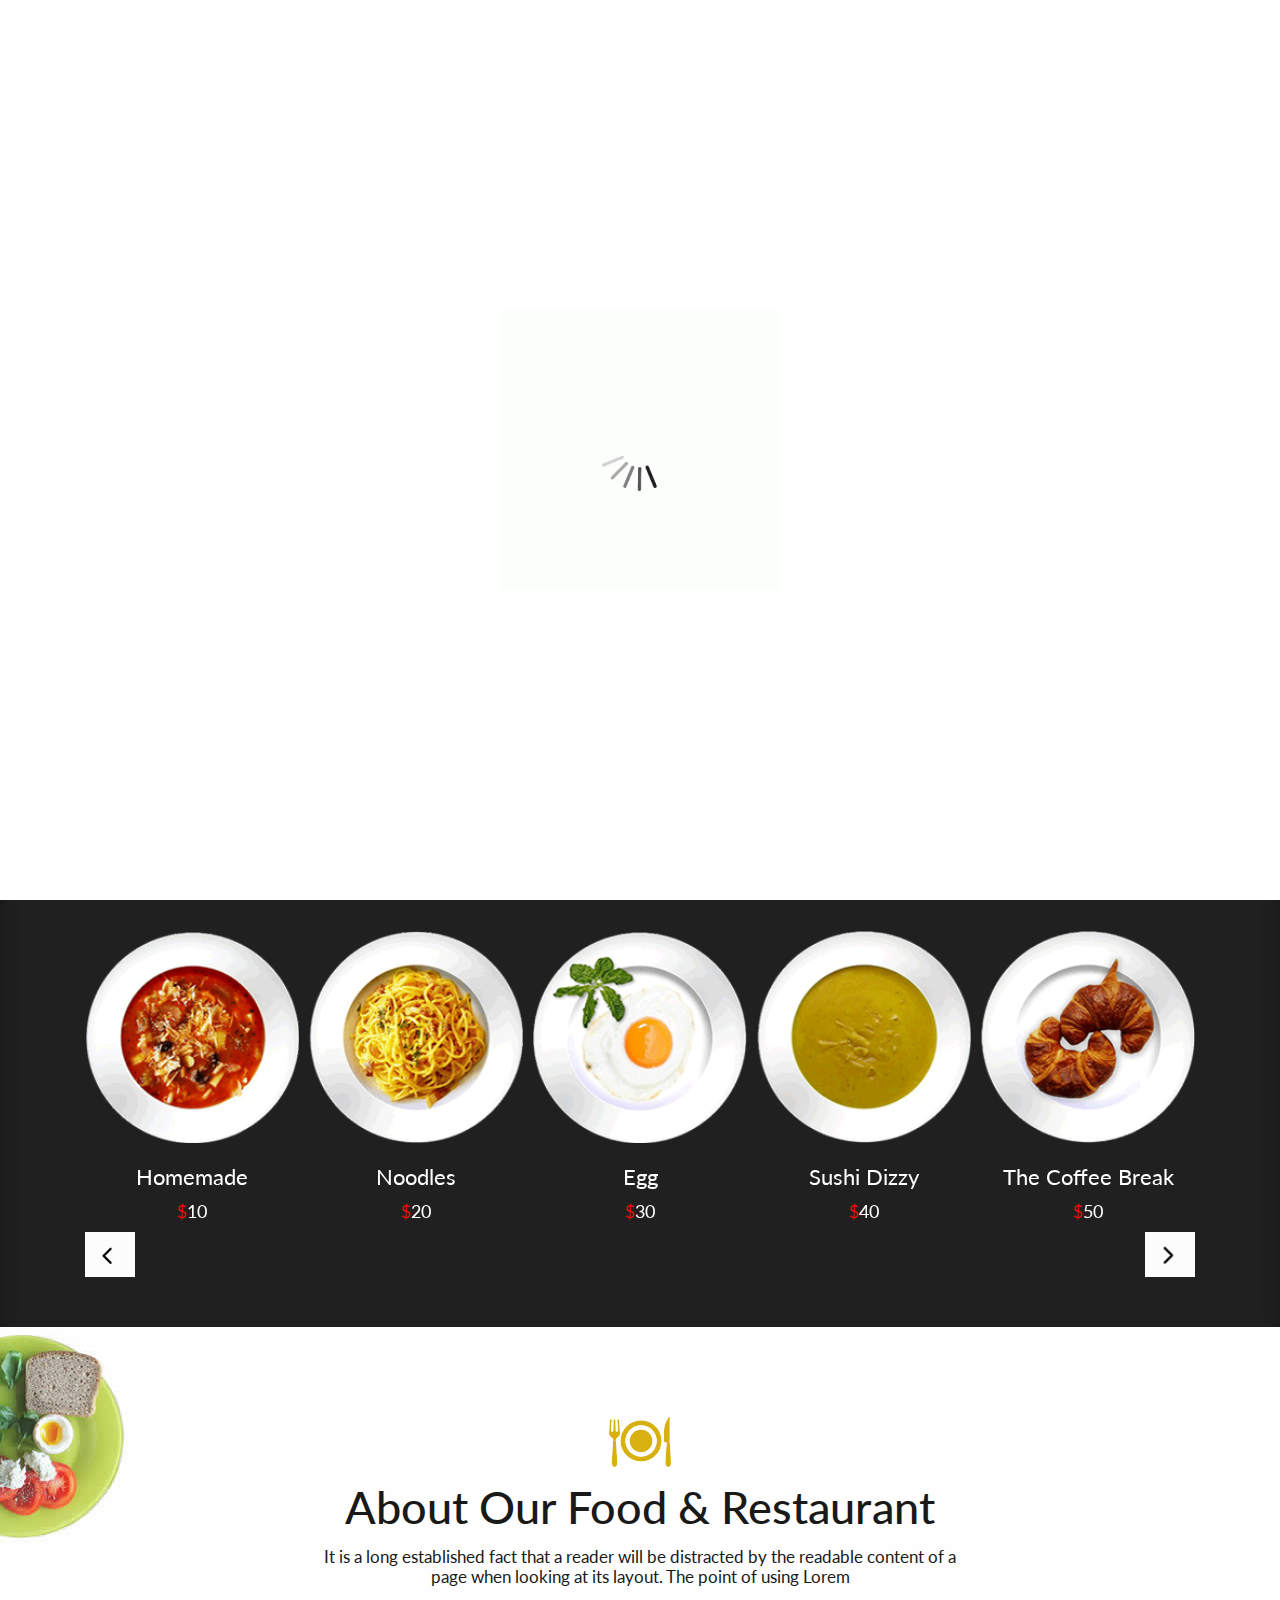
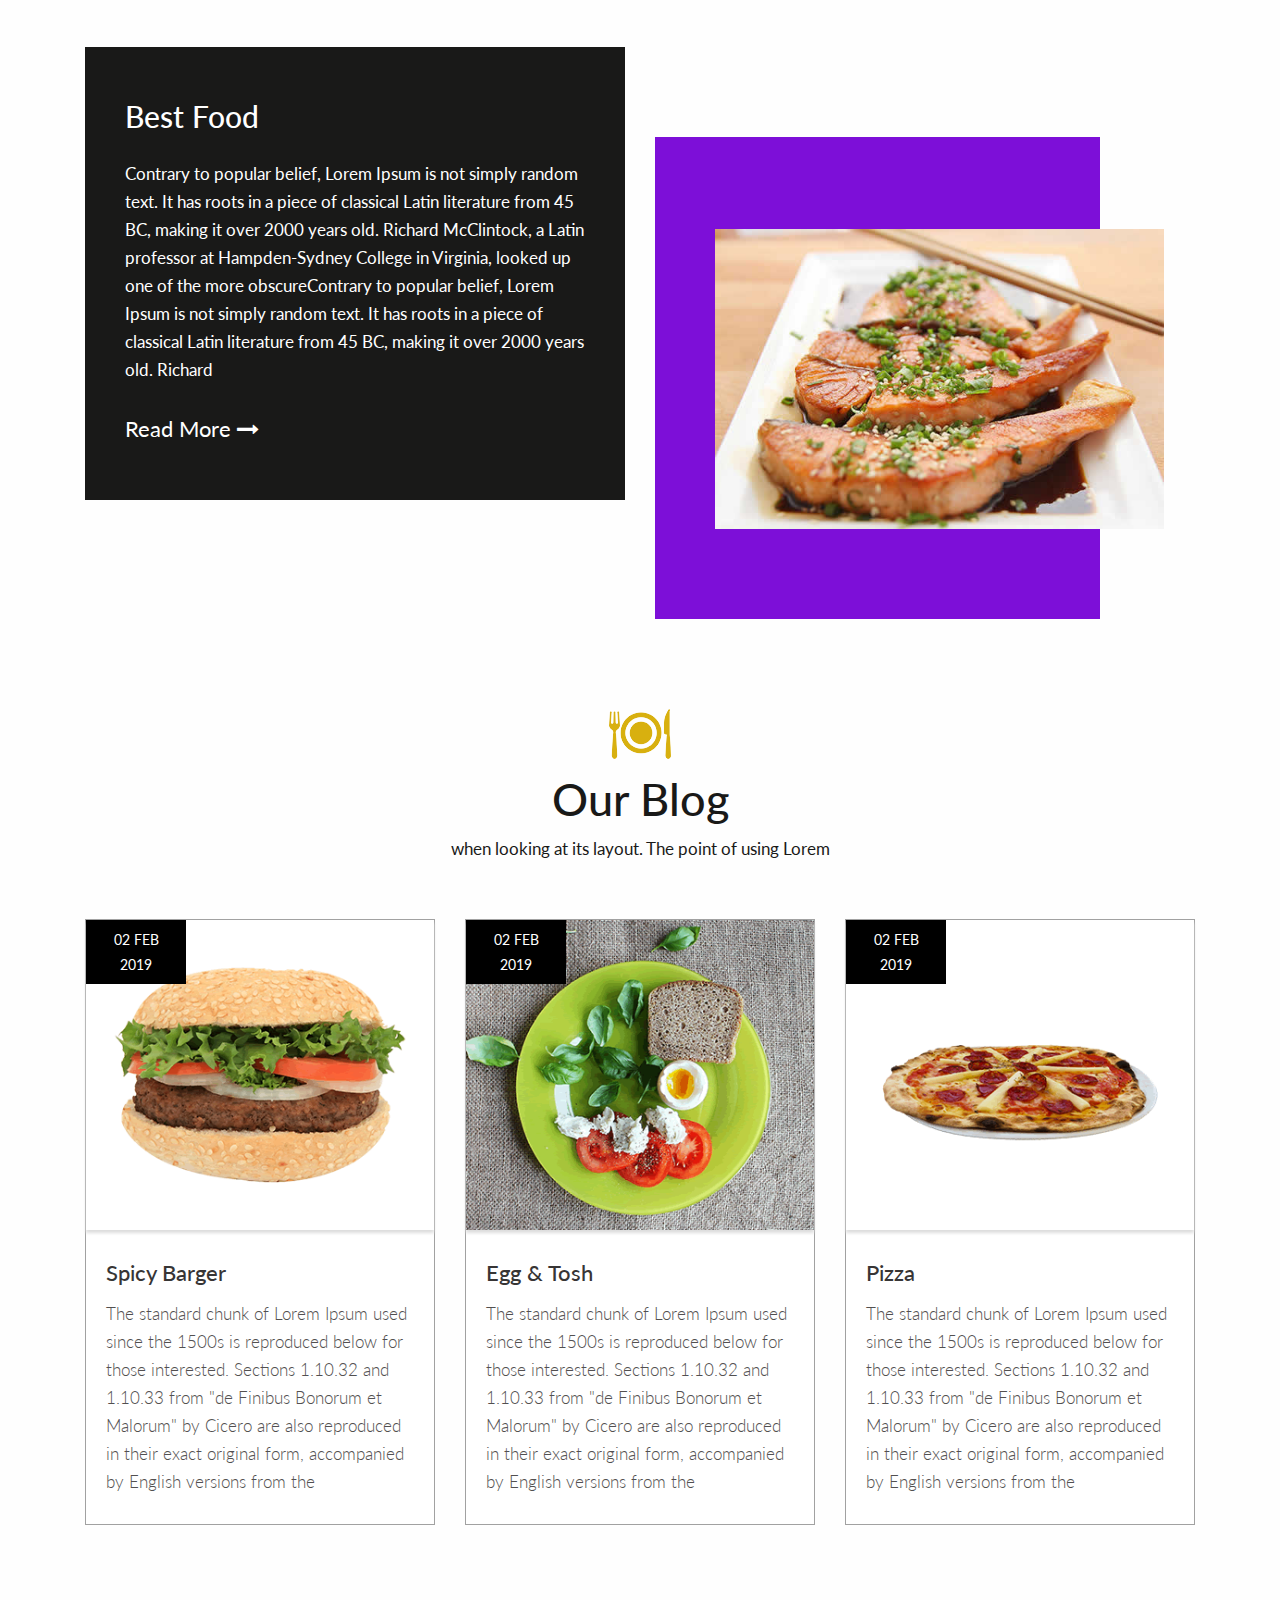
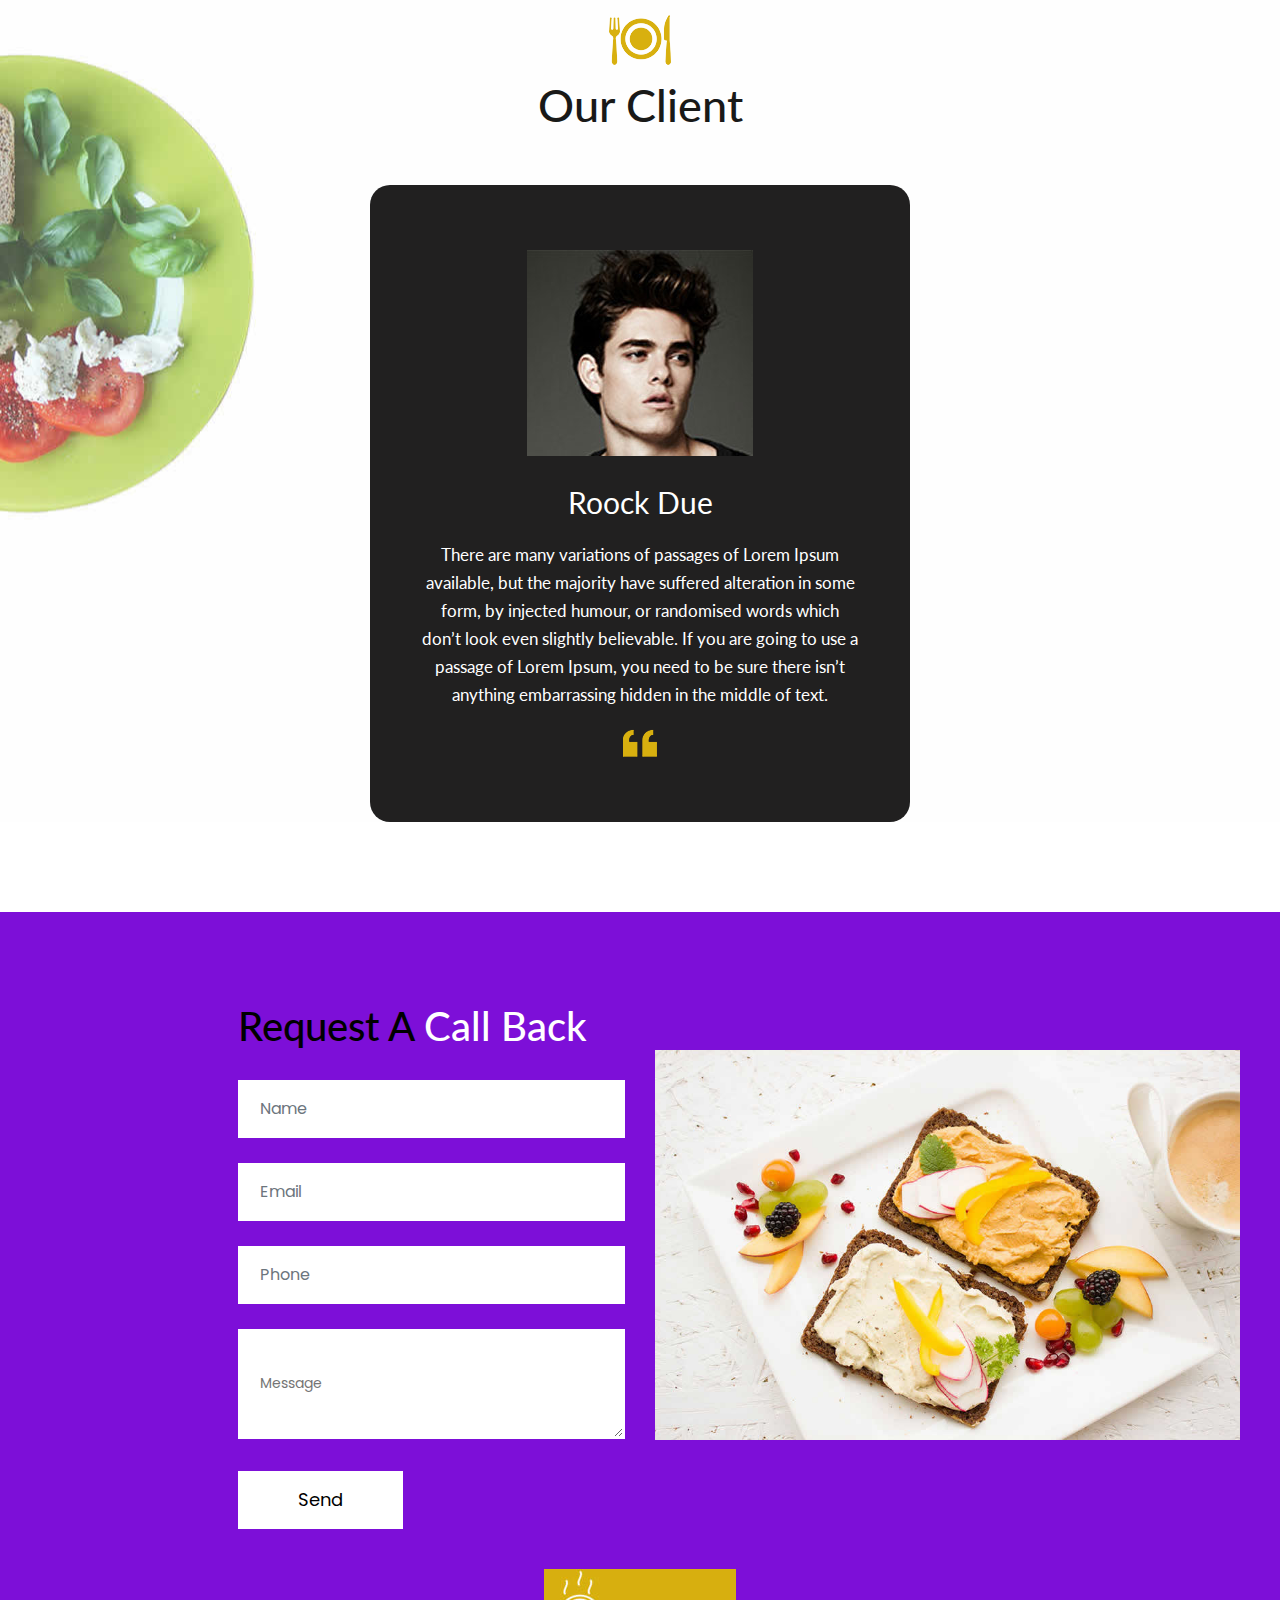
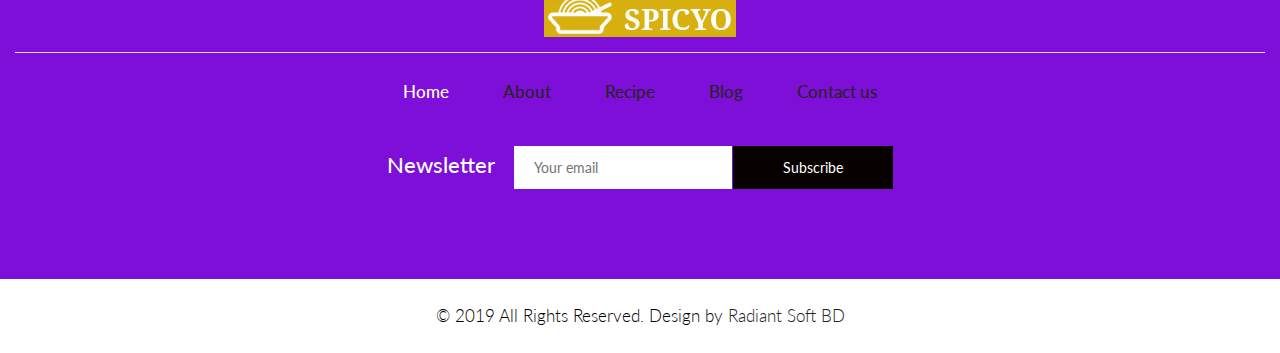
<file: index.html>
<!DOCTYPE html>
<html lang="en">

<head>
    <!-- basic -->
    <meta charset="utf-8">
    <meta http-equiv="X-UA-Compatible" content="IE=edge">
    <!-- mobile metas -->
    <meta name="viewport" content="width=device-width, initial-scale=1">
    <meta name="viewport" content="initial-scale=1, maximum-scale=1">
    <!-- site metas -->
    <title>Spicyo</title>
    <meta name="keywords" content="">
    <meta name="description" content="">
    <meta name="author" content="">
    <!-- bootstrap css -->
    <link rel="stylesheet" href="css/bootstrap.min.css">
    <!-- owl css -->
    <link rel="stylesheet" href="css/owl.carousel.min.css">
    <!-- style css -->
    <link rel="stylesheet" href="css/style.css">
    <!-- responsive-->
    <link rel="stylesheet" href="css/responsive.css">
    <!-- awesome fontfamily -->
    <link rel="stylesheet" href="https://cdnjs.cloudflare.com/ajax/libs/font-awesome/4.7.0/css/font-awesome.min.css">
    <link rel="preconnect" href="https://fonts.gstatic.com">
<link href="https://fonts.googleapis.com/css2?family=Lato&display=swap" rel="stylesheet"> 
    <!--[if lt IE 9]>
      <script src="https://oss.maxcdn.com/html5shiv/3.7.3/html5shiv.min.js"></script>
      <script src="https://oss.maxcdn.com/respond/1.4.2/respond.min.js"></script><![endif]-->
</head>
<!-- body -->

<body class="main-layout">
    <!-- loader  -->
    <div class="loader_bg">
        <div class="loader"><img src="images/loading.gif" alt="" /></div>
    </div>

    <div class="wrapper">
    <!-- end loader -->

     <div class="sidebar">
            <!-- Sidebar  -->
            <nav id="sidebar">

                <div id="dismiss">
                    <i class="fa fa-arrow-left"></i>
                </div>

                <ul class="list-unstyled components">

                    <li class="active">
                        <a href="index.html">Home</a>
                    </li>
                    <li>
                        <a href="about.html">About</a>
                    </li>
                    <li>
                        <a href="recipe.html">Recipe</a>
                    </li>
                    <li>
                        <a href="blog.html">Blog</a>
                    </li>
                    <li>
                        <a href="contact.html">Contact Us</a>
                    </li>
                </ul>

            </nav>
        </div>

    <div id="content">
    <!-- header -->
    <header>
        <div class="container-fluid">
            <div class="row">
                <div class="col-md-3">
                    <div class="full">
                        <a class="logo" href="index.html"><img src="images/logo.png" alt="#" /></a>
                    </div>
                </div>
                <div class="col-md-9">
                    <div class="full">
                        <div class="right_header_info">
                            <ul>
                                <li class="dinone">Contact Us : <img style="margin-right: 15px;margin-left: 15px;" src="images/phone_icon.png" alt="#"><a href="#">01987654565</a></li>
                                <li class="dinone"><img style="margin-right: 15px;" src="images/mail_icon.png" alt="#"><a href="#">demo@gmail.com</a></li>
                                <li class="dinone"><img style="margin-right: 15px;height: 21px;position: relative;top: -2px;" src="images/location_icon.png" alt="#"><a href="#">104 New york , USA</a></li>
                                <li class="button_user"><a class="button active" href="#">Login</a><a class="button" href="#">Register</a></li>
                                <li><img style="margin-right: 15px;" src="images/search_icon.png" alt="#"></li>
                                <li>
                                    <button type="button" id="sidebarCollapse">
                                        <img src="images/menu_icon.png" alt="#">
                                    </button>
                                </li>
                            </ul>
                        </div>
                    </div>
                </div>
            </div>
        </div>
    </header>
    <!-- end header -->
    <!-- start slider section -->
    <div class="slider_section">
        <div class="container">
            <div class="row">
                <div class="col-md-12">
                    <div class="full">
                        <div id="main_slider" class="carousel vert slide" data-ride="carousel" data-interval="5000">
                            <div class="carousel-inner">
                                <div class="carousel-item active">
                                    <div class="row">
                                        <div class="col-md-5">
                                            <div class="slider_cont">
                                                <h3>Discover Restaurants<br>That deliver near You</h3>
                                                <p>It is a long established fact that a reader will be distracted by the readable content of a page when looking at its layout.</p>
                                                <a class="main_bt_border" href="#">Order Now</a>
                                            </div>
                                        </div>
                                        <div class="col-md-7">
                                            <div class="slider_image full text_align_center">
                                                <img class="img-responsive" src="images/burger_slide.png" alt="#" />
                                            </div>
                                        </div>
                                    </div>
                                </div>
                                <div class="carousel-item">
                                    <div class="row">
                                        <div class="col-md-5">
                                            <div class="slider_cont">
                                                <h3>Discover Restaurants<br>That deliver near You</h3>
                                                <p>It is a long established fact that a reader will be distracted by the readable content of a page when looking at its layout.</p>
                                                <a class="main_bt_border" href="#">Order Now</a>
                                            </div>
                                        </div>
                                        <div class="col-md-7 full text_align_center">
                                            <div class="slider_image">
                                                <img class="img-responsive" src="images/burger_slide.png" alt="#" />
                                            </div>
                                        </div>
                                    </div>
                                </div>
                            </div>
                            <a class="carousel-control-prev" href="#main_slider" role="button" data-slide="prev">
                                <i class="fa fa-angle-up"></i>
                            </a>
                            <a class="carousel-control-next" href="#main_slider" role="button" data-slide="next">
                                <i class="fa fa-angle-down"></i>
                            </a>
                        </div>
                    </div>
                </div>
            </div>
        </div>
    </div>
    <!-- end slider section -->






 






    <!-- section -->
    <section class="resip_section">
        <div class="container">
            <div class="row">
         <div class="col-md-12">
       <div class="ourheading">
    <h2>Our Recipes</h2>
  </div>
</div>    
<div class="container">
    <div class="row">
        <div class="col-md-12">
            <div class="owl-carousel owl-theme">

                <div class="item">
                    <div class="product_blog_img">
                        <img src="images/rs1.png" alt="#" />
                    </div>
                    <div class="product_blog_cont">
                        <h3>Homemade</h3>
                        <h4><span class="theme_color">$</span>10</h4>
                    </div>
                </div>
                <div class="item">
                    <div class="product_blog_img">
                        <img src="images/rs2.png" alt="#" />
                    </div>
                    <div class="product_blog_cont">
                        <h3>Noodles</h3>
                        <h4><span class="theme_color">$</span>20</h4>
                    </div>
                </div>
                <div class="item">
                    <div class="product_blog_img">
                        <img src="images/rs3.png" alt="#" />
                    </div>
                    <div class="product_blog_cont">
                        <h3>Egg</h3>
                        <h4><span class="theme_color">$</span>30</h4>
                    </div>
                </div>
                <div class="item">
                    <div class="product_blog_img">
                        <img src="images/rs4.png" alt="#" />
                    </div>
                    <div class="product_blog_cont">
                        <h3>Sushi Dizzy</h3>
                        <h4><span class="theme_color">$</span>40</h4>
                    </div>
                </div>
                <div class="item">
                    <div class="product_blog_img">
                        <img src="images/rs5.png" alt="#" />
                    </div>
                    <div class="product_blog_cont">
                        <h3>The Coffee Break</h3>
                        <h4><span class="theme_color">$</span>50</h4>
                    </div>
                </div>
                <div class="item">
                    <div class="product_blog_img">
                        <img src="images/rs1.png" alt="#" />
                    </div>
                    <div class="product_blog_cont">
                        <h3>Homemade</h3>
                        <h4><span class="theme_color">$</span>10</h4>
                    </div>
                </div>
                <div class="item">
                    <div class="product_blog_img">
                        <img src="images/rs2.png" alt="#" />
                    </div>
                    <div class="product_blog_cont">
                        <h3>Noodles</h3>
                        <h4><span class="theme_color">$</span>20</h4>
                    </div>
                </div>
                <div class="item">
                    <div class="product_blog_img">
                        <img src="images/rs3.png" alt="#" />
                    </div>
                    <div class="product_blog_cont">
                        <h3>Egg</h3>
                        <h4><span class="theme_color">$</span>30</h4>
                    </div>
                </div>
                <div class="item">
                    <div class="product_blog_img">
                        <img src="images/rs4.png" alt="#" />
                    </div>
                    <div class="product_blog_cont">
                        <h3>Sushi Dizzy</h3>
                        <h4><span class="theme_color">$</span>40</h4>
                    </div>
                </div>
                <div class="item">
                    <div class="product_blog_img">
                        <img src="images/rs5.png" alt="#" />
                    </div>
                    <div class="product_blog_cont">
                        <h3>The Coffee Break</h3>
                        <h4><span class="theme_color">$</span>50</h4>
                    </div>
                </div>

            </div>
        </div>
    </div>
</div>
</div>
</div>
</section>
<div class="bg_bg">
<!-- about -->
<div class="about">
    <div class="container">
      <div class="row">
         <div class="col-md-12">
             <div class="title">
                <i><img src="images/title.png" alt="#"/></i>
                <h2>About Our Food & Restaurant</h2>
                <span>It is a long established fact that a reader will be distracted by the readable content of a
                   <br> page when looking at its layout. The point of using Lorem
                </span>
             </div>
          </div>
       </div>
       <div class="row">
         <div class="col-xl-6 col-lg-6 col-md-12 col-sm-12">
             <div class="about_box">
                 <h3>Best Food</h3>
                 <p>Contrary to popular belief, Lorem Ipsum is not simply random text. It has roots in a piece of classical Latin literature from 45 BC, making it over 2000 years old. Richard McClintock, a Latin professor at Hampden-Sydney College in Virginia, looked up one of the more obscureContrary to popular belief, Lorem Ipsum is not simply random text. It has roots in a piece of classical Latin literature from 45 BC, making it over 2000 years old. Richard </p>
                 <a href="#">Read More <i class="fa fa-long-arrow-right" aria-hidden="true"></i></a>
             </div>
         </div>
          <div class="col-xl-5 col-lg-5 col-md-10 col-sm-12 about_img_boxpdnt">
             <div class="about_img">
                 <figure><img src="images/about-img.jpg" alt="#/"></figure>
             </div>
         </div>      
       </div> 
    </div>
</div>
<!-- end about -->

<!-- blog -->
<div class="blog">
  <div class="container">
    <div class="row">
      <div class="col-md-12">
        <div class="title">
          <i><img src="images/title.png" alt="#"/></i>
          <h2>Our Blog</h2>
          <span>when looking at its layout. The point of using Lorem</span>
        </div>
      </div>
    </div>
    <div class="row">
      <div class="col-xl-4 col-lg-4 col-md-4 col-sm-12 mar_bottom">
        <div class="blog_box">
          <div class="blog_img_box">
            <figure><img src="images/blog_img1.png" alt="#"/>
             <span>02 FEB 2019</span>
            </figure>
          </div>
          <h3>Spicy Barger</h3>
          <p>The standard chunk of Lorem Ipsum used since the 1500s is reproduced below for those interested. Sections 1.10.32 and 1.10.33 from "de Finibus Bonorum et Malorum" by Cicero are also reproduced in their exact original form, accompanied by English versions from the </p>
        </div>
      </div>
       <div class="col-xl-4 col-lg-4 col-md-4 col-sm-12 mar_bottom">
        <div class="blog_box">
          <div class="blog_img_box">
            <figure><img src="images/blog_img2.png" alt="#"/>
             <span>02 FEB 2019</span>
            </figure>
          </div>
          <h3>Egg & Tosh</h3>
          <p>The standard chunk of Lorem Ipsum used since the 1500s is reproduced below for those interested. Sections 1.10.32 and 1.10.33 from "de Finibus Bonorum et Malorum" by Cicero are also reproduced in their exact original form, accompanied by English versions from the </p>
        </div>
      </div>
       <div class="col-xl-4 col-lg-4 col-md-4 col-sm-12">
        <div class="blog_box">
          <div class="blog_img_box">
            <figure><img src="images/blog_img3.png" alt="#"/>
             <span>02 FEB 2019</span>
            </figure>
          </div>
          <h3>Pizza</h3>
          <p>The standard chunk of Lorem Ipsum used since the 1500s is reproduced below for those interested. Sections 1.10.32 and 1.10.33 from "de Finibus Bonorum et Malorum" by Cicero are also reproduced in their exact original form, accompanied by English versions from the </p>
        </div>
      </div>
    </div>
  </div>
</div>
<!-- end blog -->

<!-- Our Client -->
<div class="Client">
  <div class="container">
    <div class="row">
      <div class="col-md-12">
        <div class="title">
          <i><img src="images/title.png" alt="#"/></i>
          <h2>Our Client</h2>
        </div>
      </div>
    </div>
    <div class="row">
      <div class="col-md-6 offset-md-3">
         <div class="Client_box">
           <img src="images/client.jpg" alt="#"/>
           <h3>Roock Due</h3>
           <p>There are many variations of passages of Lorem Ipsum available, but the majority have suffered alteration in some form, by injected humour, or randomised words which don’t look even slightly believable. If you are going to use a passage of Lorem Ipsum, you need to be sure there isn’t anything embarrassing hidden in the middle of text.</p>
           <i><img src="images/client_icon.png" alt="#"/></i>
         </div>
      </div>
    </div>
  </div>
</div>  
<!-- end Our Client -->
</div>
    <!-- footer -->
    <fooetr>
        <div class="footer">
            <div class="container-fluid">
                <div class="row">
                  <div class=" col-md-12">
                    <h2>Request  A<strong class="white"> Call  Back</strong></h2>
                  </div>
                    <div class="col-xl-6 col-lg-6 col-md-6 col-sm-12">
                      
                        <form class="main_form">
                            <div class="row">
                             
                                <div class="col-xl-12 col-lg-12 col-md-12 col-sm-12">
                                    <input class="form-control" placeholder="Name" type="text" name="Name">
                                </div>
                                <div class="col-xl-12 col-lg-12 col-md-12 col-sm-12">
                                    <input class="form-control" placeholder="Email" type="text" name="Email">
                                </div>
                                <div class="col-xl-12 col-lg-12 col-md-12 col-sm-12">
                                    <input class="form-control" placeholder="Phone" type="text" name="Phone">
                                </div>
                                <div class="col-xl-12 col-lg-12 col-md-12 col-sm-12">
                                    <textarea class="textarea" placeholder="Message" type="text" name="Message"></textarea>
                                </div>
                                <div class="col-xl-12 col-lg-12 col-md-12 col-sm-12">
                                    <button class="send">Send</button>
                                </div>
                            </div>
                        </form>
                    </div>
                    <div class="col-xl-6 col-lg-6 col-md-6 col-sm-12">
                        <div class="img-box">
                            <figure><img src="images/img.jpg" alt="img" /></figure>
                        </div>
                    </div>
                </div>
                <div class="row">
                    <div class="col-md-12">
                        <div class="footer_logo">
                          <a href="index.html"><img src="images/logo1.jpg" alt="logo" /></a>
                        </div>
                    </div>
                    <div class="col-md-12">
                        <ul class="lik">
                            <li class="active"> <a href="index.html">Home</a></li>
                            <li> <a href="about.html">About</a></li>
                            <li> <a href="recipe.html">Recipe</a></li>
                            <li> <a href="blog.html">Blog</a></li>
                            <li> <a href="contact.html">Contact us</a></li>
                        </ul>
                    </div>
                    <div class="col-md-12">
                        <div class="new">
                            <h3>Newsletter</h3>
                            <form class="newtetter">
                                <input class="tetter" placeholder="Your email" type="text" name="Your email">
                                <button class="submit">Subscribe</button>
                            </form>
                        </div>
                    </div>
                </div>
            </div>
            <div class="copyright">
                <div class="container">
                    <p>© 2019 All Rights Reserved. Design by<a href="#"> Radiant Soft BD</a></p>
                </div>
            </div>
        </div>
    </fooetr>
    <!-- end footer -->

    </div>
    </div>
    <div class="overlay"></div>
    <!-- Javascript files-->
    <script src="js/jquery.min.js"></script>
    <script src="js/popper.min.js"></script>
    <script src="js/bootstrap.bundle.min.js"></script>
    <script src="js/owl.carousel.min.js"></script>
    <script src="js/custom.js"></script>
     <script src="js/jquery.mCustomScrollbar.concat.min.js"></script>
    
     <script src="js/jquery-3.0.0.min.js"></script>
   <script type="text/javascript">
        $(document).ready(function() {
            $("#sidebar").mCustomScrollbar({
                theme: "minimal"
            });

            $('#dismiss, .overlay').on('click', function() {
                $('#sidebar').removeClass('active');
                $('.overlay').removeClass('active');
            });

            $('#sidebarCollapse').on('click', function() {
                $('#sidebar').addClass('active');
                $('.overlay').addClass('active');
                $('.collapse.in').toggleClass('in');
                $('a[aria-expanded=true]').attr('aria-expanded', 'false');
            });
        });
    </script>

    <style>
    #owl-demo .item{
        margin: 3px;
    }
    #owl-demo .item img{
        display: block;
        width: 100%;
        height: auto;
    }
    </style>

     
      <script>
         $(document).ready(function() {
           var owl = $('.owl-carousel');
           owl.owlCarousel({
             margin: 10,
             nav: true,
             loop: true,
             responsive: {
               0: {
                 items: 1
               },
               600: {
                 items: 2
               },
               1000: {
                 items: 5
               }
             }
           })
         })
      </script>

</body>

</html>
</file>
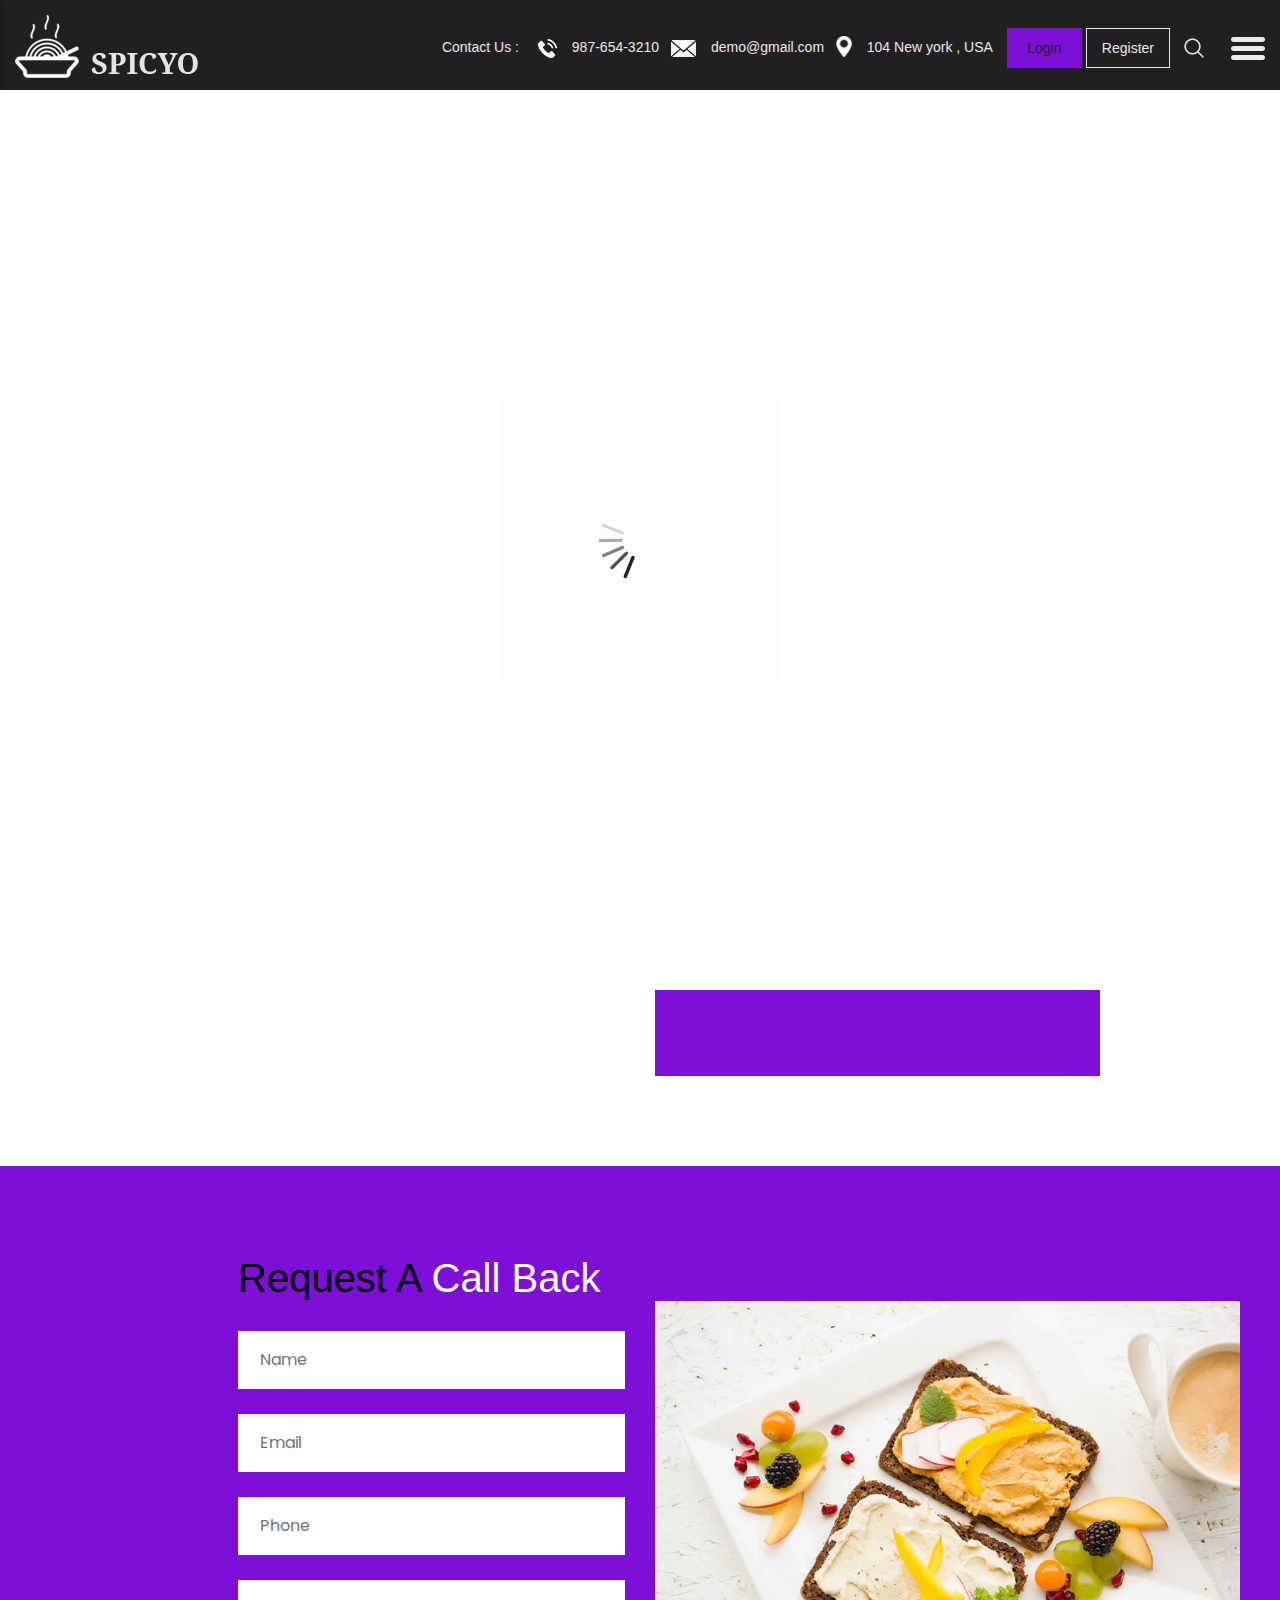
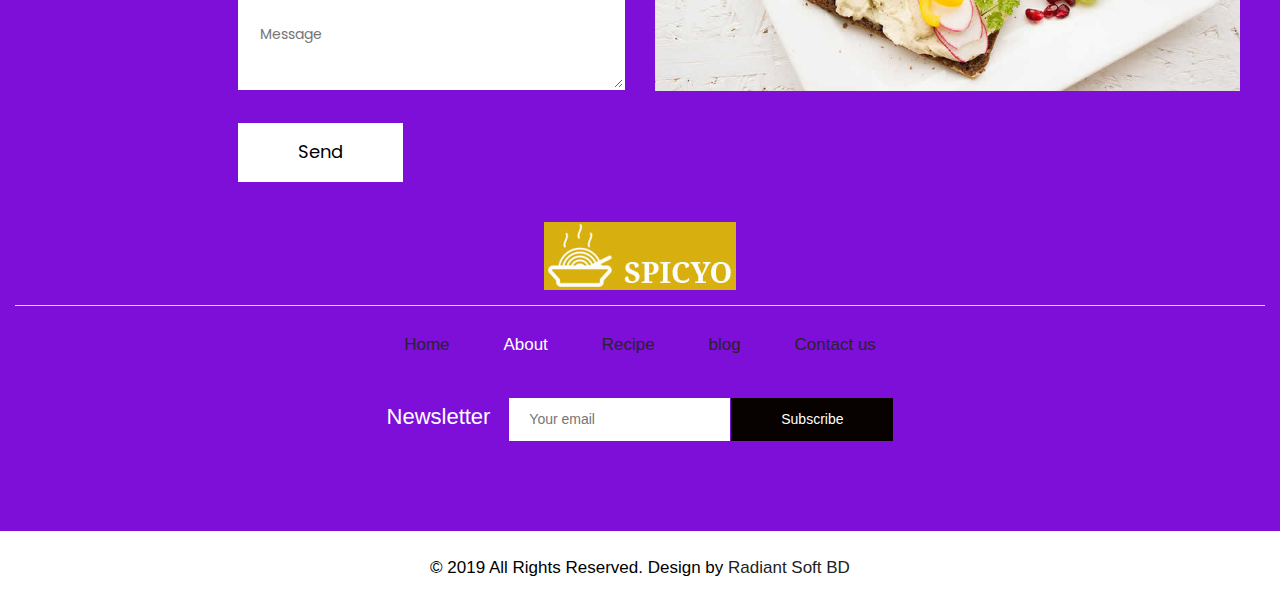
<file: about.html>
<!DOCTYPE html>
<html lang="en">

<head>
    <!-- basic -->
    <meta charset="utf-8">
    <meta http-equiv="X-UA-Compatible" content="IE=edge">
    <!-- mobile metas -->
    <meta name="viewport" content="width=device-width, initial-scale=1">
    <meta name="viewport" content="initial-scale=1, maximum-scale=1">
    <!-- site metas -->
    <title>Spicyo</title>
    <meta name="keywords" content="">
    <meta name="description" content="">
    <meta name="author" content="">
    <!-- bootstrap css -->
    <link rel="stylesheet" href="css/bootstrap.min.css">
    <!-- owl css -->
    <link rel="stylesheet" href="css/owl.carousel.min.css">
    <!-- style css -->
    <link rel="stylesheet" href="css/style.css">
    <!-- responsive-->
    <link rel="stylesheet" href="css/responsive.css">
    <!-- awesome fontfamily -->
    <link rel="stylesheet" href="https://cdnjs.cloudflare.com/ajax/libs/font-awesome/4.7.0/css/font-awesome.min.css">
    <!--[if lt IE 9]>
      <script src="https://oss.maxcdn.com/html5shiv/3.7.3/html5shiv.min.js"></script>
      <script src="https://oss.maxcdn.com/respond/1.4.2/respond.min.js"></script><![endif]-->
</head>
<!-- body -->

<body class="main-layout about_page">
    <!-- loader  -->
    <div class="loader_bg">
        <div class="loader"><img src="images/loading.gif" alt="" /></div>
    </div>

    <div class="wrapper">
    <!-- end loader -->

     <div class="sidebar">
            <!-- Sidebar  -->
            <nav id="sidebar">

                <div id="dismiss">
                    <i class="fa fa-arrow-left"></i>
                </div>

                <ul class="list-unstyled components">

                    <li >
                        <a href="index.html">Home</a>
                    </li>
                    <li class="active">
                        <a href="about.html">About</a>
                    </li>
                    <li>
                        <a href="recipe.html">Recipe</a>
                    </li>
                    <li>
                        <a href="blog.html">Blog</a>
                    </li>
                    <li>
                        <a href="contact.html">Contact Us</a>
                    </li>
                </ul>

            </nav>
        </div>

    <div id="content">
    <!-- header -->
    <header>
        <div class="container-fluid">
            <div class="row">
                <div class="col-md-3">
                    <div class="full">
                        <a class="logo" href="index.html"><img src="images/logo.png" alt="#" /></a>
                    </div>
                </div>
                <div class="col-md-9">
                    <div class="full">
                        <div class="right_header_info">
                            <ul>
                                <li class="dinone">Contact Us : <img style="margin-right: 15px;margin-left: 15px;" src="images/phone_icon.png" alt="#"><a href="#">987-654-3210</a></li>
                                <li class="dinone"><img style="margin-right: 15px;" src="images/mail_icon.png" alt="#"><a href="#">demo@gmail.com</a></li>
                                <li class="dinone"><img style="margin-right: 15px;height: 21px;position: relative;top: -2px;" src="images/location_icon.png" alt="#"><a href="#">104 New york , USA</a></li>
                                <li class="button_user"><a class="button active" href="#">Login</a><a class="button" href="#">Register</a></li>
                                <li><img style="margin-right: 15px;" src="images/search_icon.png" alt="#"></li>
                                <li>
                                    <button type="button" id="sidebarCollapse">
                                        <img src="images/menu_icon.png" alt="#">
                                    </button>
                                </li>
                            </ul>
                        </div>
                    </div>
                </div>
            </div>
        </div>
    </header>
    <!-- end header -->
    
    <div class="yellow_bg">
   <div class="container">
            <div class="row">
               <div class="col-md-12">
                  <div class="title">
                     <h2>About</h2>
                    
                  </div>
               </div>
            </div>
          </div>
</div>
<!-- about -->
<div class="about">
    <div class="container">
      <div class="row">
         <div class="col-md-12">
             <div class="title">
                <i><img src="images/title.png" alt="#"/></i>
                
                <span>It is a long established fact that a reader will be distracted by the readable content of a
                   <br> page when looking at its layout. The point of using Lorem
                </span>
             </div>
          </div>
       </div>
       <div class="row">
         <div class="col-xl-6 col-lg-6 col-md-12 col-sm-12">
             <div class="about_box">
                 <h3>Best Food</h3>
                 <p>Contrary to popular belief, Lorem Ipsum is not simply random text. It has roots in a piece of classical Latin literature from 45 BC, making it over 2000 years old. Richard McClintock, a Latin professor at Hampden-Sydney College in Virginia, looked up one of the more obscureContrary to popular belief, Lorem Ipsum is not simply random text. It has roots in a piece of classical Latin literature from 45 BC, making it over 2000 years old. Richard </p>
                 <a href="#">Read More <i class="fa fa-long-arrow-right" aria-hidden="true"></i></a>
             </div>
         </div>
          <div class="col-xl-5 col-lg-5 col-md-10 col-sm-12 about_img_boxpdnt">
             <div class="about_img">
                 <figure><img src="images/about-img.jpg" alt="#/"></figure>
             </div>
         </div>      
       </div> 
    </div>
</div>
<!-- end about -->


    <!-- footer -->
    <fooetr>
        <div class="footer">
            <div class="container-fluid">
                <div class="row">
                  <div class=" col-md-12">
                    <h2>Request  A<strong class="white"> Call  Back</strong></h2>
                  </div>
                    <div class="col-xl-6 col-lg-6 col-md-6 col-sm-12">
                      
                        <form class="main_form">
                            <div class="row">
                             
                                <div class="col-xl-12 col-lg-12 col-md-12 col-sm-12">
                                    <input class="form-control" placeholder="Name" type="text" name="Name">
                                </div>
                                <div class="col-xl-12 col-lg-12 col-md-12 col-sm-12">
                                    <input class="form-control" placeholder="Email" type="text" name="Email">
                                </div>
                                <div class="col-xl-12 col-lg-12 col-md-12 col-sm-12">
                                    <input class="form-control" placeholder="Phone" type="text" name="Phone">
                                </div>
                                <div class="col-xl-12 col-lg-12 col-md-12 col-sm-12">
                                    <textarea class="textarea" placeholder="Message" type="text" name="Message"></textarea>
                                </div>
                                <div class="col-xl-12 col-lg-12 col-md-12 col-sm-12">
                                    <button class="send">Send</button>
                                </div>
                            </div>
                        </form>
                    </div>
                    <div class="col-xl-6 col-lg-6 col-md-6 col-sm-12">
                        <div class="img-box">
                            <figure><img src="images/img.jpg" alt="img" /></figure>
                        </div>
                    </div>
                </div>
                <div class="row">
                    <div class="col-md-12">
                        <div class="footer_logo">
                          <a href="index.html"><img src="images/logo1.jpg" alt="logo" /></a>
                        </div>
                    </div>
                    <div class="col-md-12">
                        <ul class="lik">
                            <li > <a href="index.html">Home</a></li>
                            <li class="active"> <a href="about.html">About</a></li>
                            <li> <a href="recipe.html">Recipe</a></li>
                            <li> <a href="blog.html">blog</a></li>
                            <li> <a href="contact.html">Contact us</a></li>
                        </ul>
                    </div>
                    <div class="col-md-12">
                        <div class="new">
                            <h3>Newsletter</h3>
                            <form class="newtetter">
                                <input class="tetter" placeholder="Your email" type="text" name="Your email">
                                <button class="submit">Subscribe</button>
                            </form>
                        </div>
                    </div>
                </div>
            </div>
            <div class="copyright">
                <div class="container">
                    <p>© 2019 All Rights Reserved. Design by<a href="#"> Radiant Soft BD</a></p>
                </div>
            </div>
        </div>
    </fooetr>
    <!-- end footer -->

    </div>
    </div>
    <div class="overlay"></div>
    <!-- Javascript files-->
    <script src="js/jquery.min.js"></script>
    <script src="js/popper.min.js"></script>
    <script src="js/bootstrap.bundle.min.js"></script>
    <script src="js/owl.carousel.min.js"></script>
    <script src="js/custom.js"></script>
     <script src="js/jquery.mCustomScrollbar.concat.min.js"></script>
    
     <script src="js/jquery-3.0.0.min.js"></script>
   <script type="text/javascript">
        $(document).ready(function() {
            $("#sidebar").mCustomScrollbar({
                theme: "minimal"
            });

            $('#dismiss, .overlay').on('click', function() {
                $('#sidebar').removeClass('active');
                $('.overlay').removeClass('active');
            });

            $('#sidebarCollapse').on('click', function() {
                $('#sidebar').addClass('active');
                $('.overlay').addClass('active');
                $('.collapse.in').toggleClass('in');
                $('a[aria-expanded=true]').attr('aria-expanded', 'false');
            });
        });
    </script>

</body>

</html>
</file>
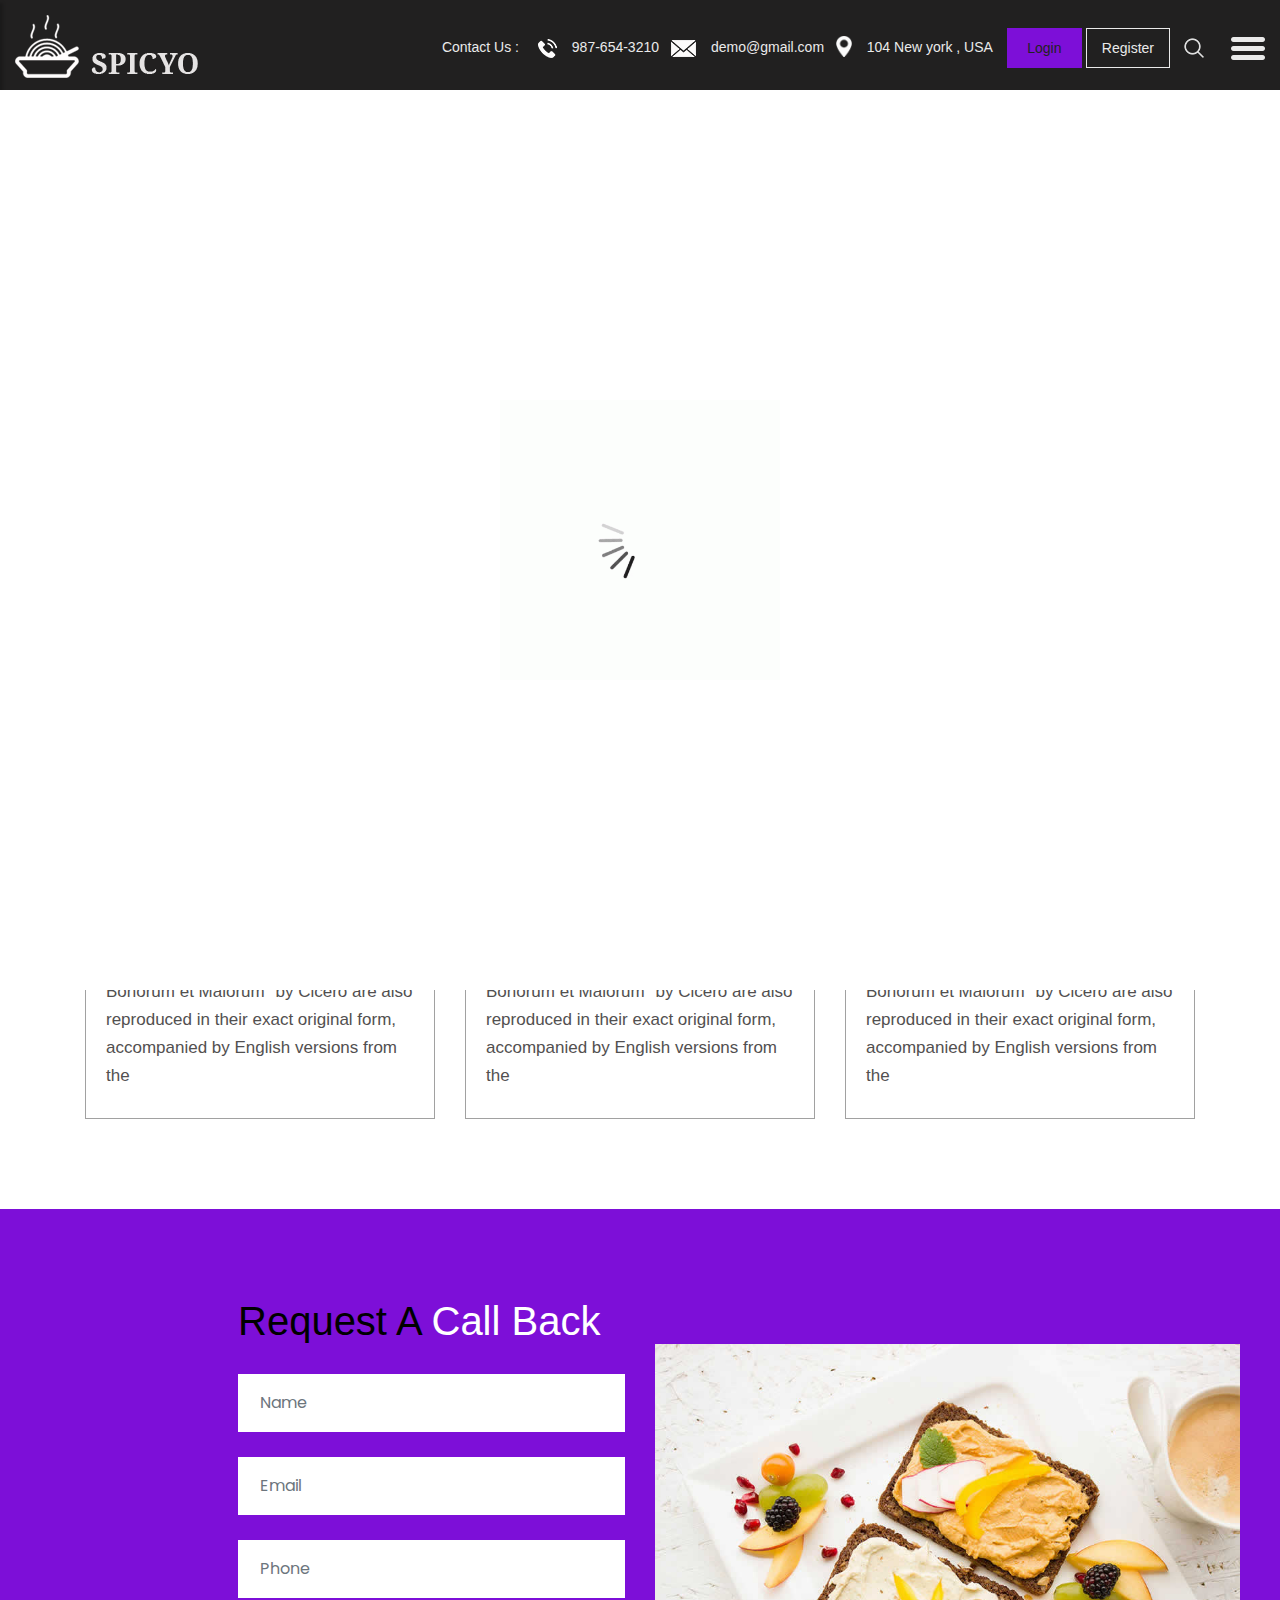
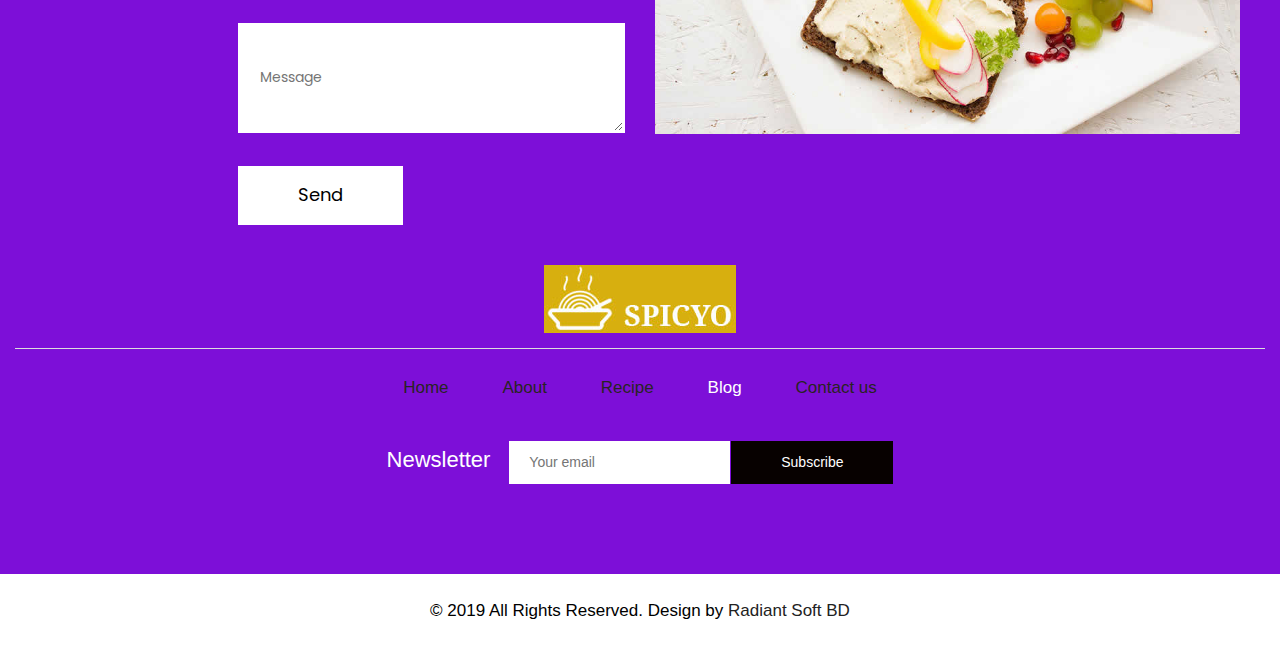
<file: blog.html>
<!DOCTYPE html>
<html lang="en">

<head>
    <!-- basic -->
    <meta charset="utf-8">
    <meta http-equiv="X-UA-Compatible" content="IE=edge">
    <!-- mobile metas -->
    <meta name="viewport" content="width=device-width, initial-scale=1">
    <meta name="viewport" content="initial-scale=1, maximum-scale=1">
    <!-- site metas -->
    <title>Spicyo</title>
    <meta name="keywords" content="">
    <meta name="description" content="">
    <meta name="author" content="">
    <!-- bootstrap css -->
    <link rel="stylesheet" href="css/bootstrap.min.css">
    <!-- owl css -->
    <link rel="stylesheet" href="css/owl.carousel.min.css">
    <!-- style css -->
    <link rel="stylesheet" href="css/style.css">
    <!-- responsive-->
    <link rel="stylesheet" href="css/responsive.css">
    <!-- awesome fontfamily -->
    <link rel="stylesheet" href="https://cdnjs.cloudflare.com/ajax/libs/font-awesome/4.7.0/css/font-awesome.min.css">
    <!--[if lt IE 9]>
      <script src="https://oss.maxcdn.com/html5shiv/3.7.3/html5shiv.min.js"></script>
      <script src="https://oss.maxcdn.com/respond/1.4.2/respond.min.js"></script><![endif]-->
</head>
<!-- body -->

<body class="main-layout blog_page">
    <!-- loader  -->
    <div class="loader_bg">
        <div class="loader"><img src="images/loading.gif" alt="" /></div>
    </div>

    <div class="wrapper">
    <!-- end loader -->

     <div class="sidebar">
            <!-- Sidebar  -->
            <nav id="sidebar">

                <div id="dismiss">
                    <i class="fa fa-arrow-left"></i>
                </div>

                <ul class="list-unstyled components">

                    <li >
                        <a href="index.html">Home</a>
                    </li>
                    <li>
                        <a href="about.html">About</a>
                    </li>
                    <li>
                        <a href="recipe.html">Recipe</a>
                    </li>
                    <li class="active">
                        <a href="blog.html">Blog</a>
                    </li>
                    <li>
                        <a href="contact.html">Contact Us</a>
                    </li>
                </ul>

            </nav>
        </div>

    <div id="content">
    <!-- header -->
    <header>
        <div class="container-fluid">
            <div class="row">
                <div class="col-md-3">
                    <div class="full">
                        <a class="logo" href="index.html"><img src="images/logo.png" alt="#" /></a>
                    </div>
                </div>
                <div class="col-md-9">
                    <div class="full">
                        <div class="right_header_info">
                            <ul>
                                <li class="dinone">Contact Us : <img style="margin-right: 15px;margin-left: 15px;" src="images/phone_icon.png" alt="#"><a href="#">987-654-3210</a></li>
                                <li class="dinone"><img style="margin-right: 15px;" src="images/mail_icon.png" alt="#"><a href="#">demo@gmail.com</a></li>
                                <li class="dinone"><img style="margin-right: 15px;height: 21px;position: relative;top: -2px;" src="images/location_icon.png" alt="#"><a href="#">104 New york , USA</a></li>
                                <li class="button_user"><a class="button active" href="#">Login</a><a class="button" href="#">Register</a></li>
                                <li><img style="margin-right: 15px;" src="images/search_icon.png" alt="#"></li>
                                <li>
                                    <button type="button" id="sidebarCollapse">
                                        <img src="images/menu_icon.png" alt="#">
                                    </button>
                                </li>
                            </ul>
                        </div>
                    </div>
                </div>
            </div>
        </div>
    </header>
    <!-- end header -->
<div class="yellow_bg">
   <div class="container">
            <div class="row">
               <div class="col-md-12">
                  <div class="title">
                     <h2>Our Blog</h2>
                    
                  </div>
               </div>
            </div>
          </div>
</div>

<!-- blog -->
<div class="blog">
  <div class="container">
    <div class="row">
      <div class="col-md-12">
        <div class="title">
          <i><img src="images/title.png" alt="#"/></i>
          
          <span>when looking at its layout. The point of using Lorem</span>
        </div>
      </div>
    </div>
    <div class="row">
      <div class="col-xl-4 col-lg-4 col-md-4 col-sm-12 mar_bottom">
        <div class="blog_box">
          <div class="blog_img_box">
            <figure><img src="images/blog_img1.png" alt="#"/>
             <span>02 FEB 2019</span>
            </figure>
          </div>
          <h3>Spicy Barger</h3>
          <p>The standard chunk of Lorem Ipsum used since the 1500s is reproduced below for those interested. Sections 1.10.32 and 1.10.33 from "de Finibus Bonorum et Malorum" by Cicero are also reproduced in their exact original form, accompanied by English versions from the </p>
        </div>
      </div>
       <div class="col-xl-4 col-lg-4 col-md-4 col-sm-12 mar_bottom">
        <div class="blog_box">
          <div class="blog_img_box">
            <figure><img src="images/blog_img2.png" alt="#"/>
             <span>02 FEB 2019</span>
            </figure>
          </div>
          <h3>Egg & Tosh</h3>
          <p>The standard chunk of Lorem Ipsum used since the 1500s is reproduced below for those interested. Sections 1.10.32 and 1.10.33 from "de Finibus Bonorum et Malorum" by Cicero are also reproduced in their exact original form, accompanied by English versions from the </p>
        </div>
      </div>
       <div class="col-xl-4 col-lg-4 col-md-4 col-sm-12">
        <div class="blog_box">
          <div class="blog_img_box">
            <figure><img src="images/blog_img3.png" alt="#"/>
             <span>02 FEB 2019</span>
            </figure>
          </div>
          <h3>Pizza</h3>
          <p>The standard chunk of Lorem Ipsum used since the 1500s is reproduced below for those interested. Sections 1.10.32 and 1.10.33 from "de Finibus Bonorum et Malorum" by Cicero are also reproduced in their exact original form, accompanied by English versions from the </p>
        </div>
      </div>
    </div>
  </div>
</div>
<!-- end blog -->


    <!-- footer -->
    <fooetr>
        <div class="footer">
            <div class="container-fluid">
                <div class="row">
                  <div class=" col-md-12">
                    <h2>Request  A<strong class="white"> Call  Back</strong></h2>
                  </div>
                    <div class="col-xl-6 col-lg-6 col-md-6 col-sm-12">
                      
                        <form class="main_form">
                            <div class="row">
                             
                                <div class="col-xl-12 col-lg-12 col-md-12 col-sm-12">
                                    <input class="form-control" placeholder="Name" type="text" name="Name">
                                </div>
                                <div class="col-xl-12 col-lg-12 col-md-12 col-sm-12">
                                    <input class="form-control" placeholder="Email" type="text" name="Email">
                                </div>
                                <div class="col-xl-12 col-lg-12 col-md-12 col-sm-12">
                                    <input class="form-control" placeholder="Phone" type="text" name="Phone">
                                </div>
                                <div class="col-xl-12 col-lg-12 col-md-12 col-sm-12">
                                    <textarea class="textarea" placeholder="Message" type="text" name="Message"></textarea>
                                </div>
                                <div class="col-xl-12 col-lg-12 col-md-12 col-sm-12">
                                    <button class="send">Send</button>
                                </div>
                            </div>
                        </form>
                    </div>
                    <div class="col-xl-6 col-lg-6 col-md-6 col-sm-12">
                        <div class="img-box">
                            <figure><img src="images/img.jpg" alt="img" /></figure>
                        </div>
                    </div>
                </div>
                <div class="row">
                    <div class="col-md-12">
                        <div class="footer_logo">
                          <a href="index.html"><img src="images/logo1.jpg" alt="logo" /></a>
                        </div>
                    </div>
                    <div class="col-md-12">
                        <ul class="lik">
                            <li > <a href="index.html">Home</a></li>
                            <li> <a href="about.html">About</a></li>
                            <li> <a href="recipe.html">Recipe</a></li>
                            <li class="active"> <a href="blog.html">Blog</a></li>
                            <li> <a href="contact.html">Contact us</a></li>
                        </ul>
                    </div>
                    <div class="col-md-12">
                        <div class="new">
                            <h3>Newsletter</h3>
                            <form class="newtetter">
                                <input class="tetter" placeholder="Your email" type="text" name="Your email">
                                <button class="submit">Subscribe</button>
                            </form>
                        </div>
                    </div>
                </div>
            </div>
            <div class="copyright">
                <div class="container">
                    <p>© 2019 All Rights Reserved. Design by<a href="#"> Radiant Soft BD</a></p>
                </div>
            </div>
        </div>
    </fooetr>
    <!-- end footer -->

    </div>
    </div>
    <div class="overlay"></div>
    <!-- Javascript files-->
    <script src="js/jquery.min.js"></script>
    <script src="js/popper.min.js"></script>
    <script src="js/bootstrap.bundle.min.js"></script>
    <script src="js/owl.carousel.min.js"></script>
    <script src="js/custom.js"></script>
     <script src="js/jquery.mCustomScrollbar.concat.min.js"></script>
    
     <script src="js/jquery-3.0.0.min.js"></script>
   <script type="text/javascript">
        $(document).ready(function() {
            $("#sidebar").mCustomScrollbar({
                theme: "minimal"
            });

            $('#dismiss, .overlay').on('click', function() {
                $('#sidebar').removeClass('active');
                $('.overlay').removeClass('active');
            });

            $('#sidebarCollapse').on('click', function() {
                $('#sidebar').addClass('active');
                $('.overlay').addClass('active');
                $('.collapse.in').toggleClass('in');
                $('a[aria-expanded=true]').attr('aria-expanded', 'false');
            });
        });
    </script>

</body>

</html>
</file>
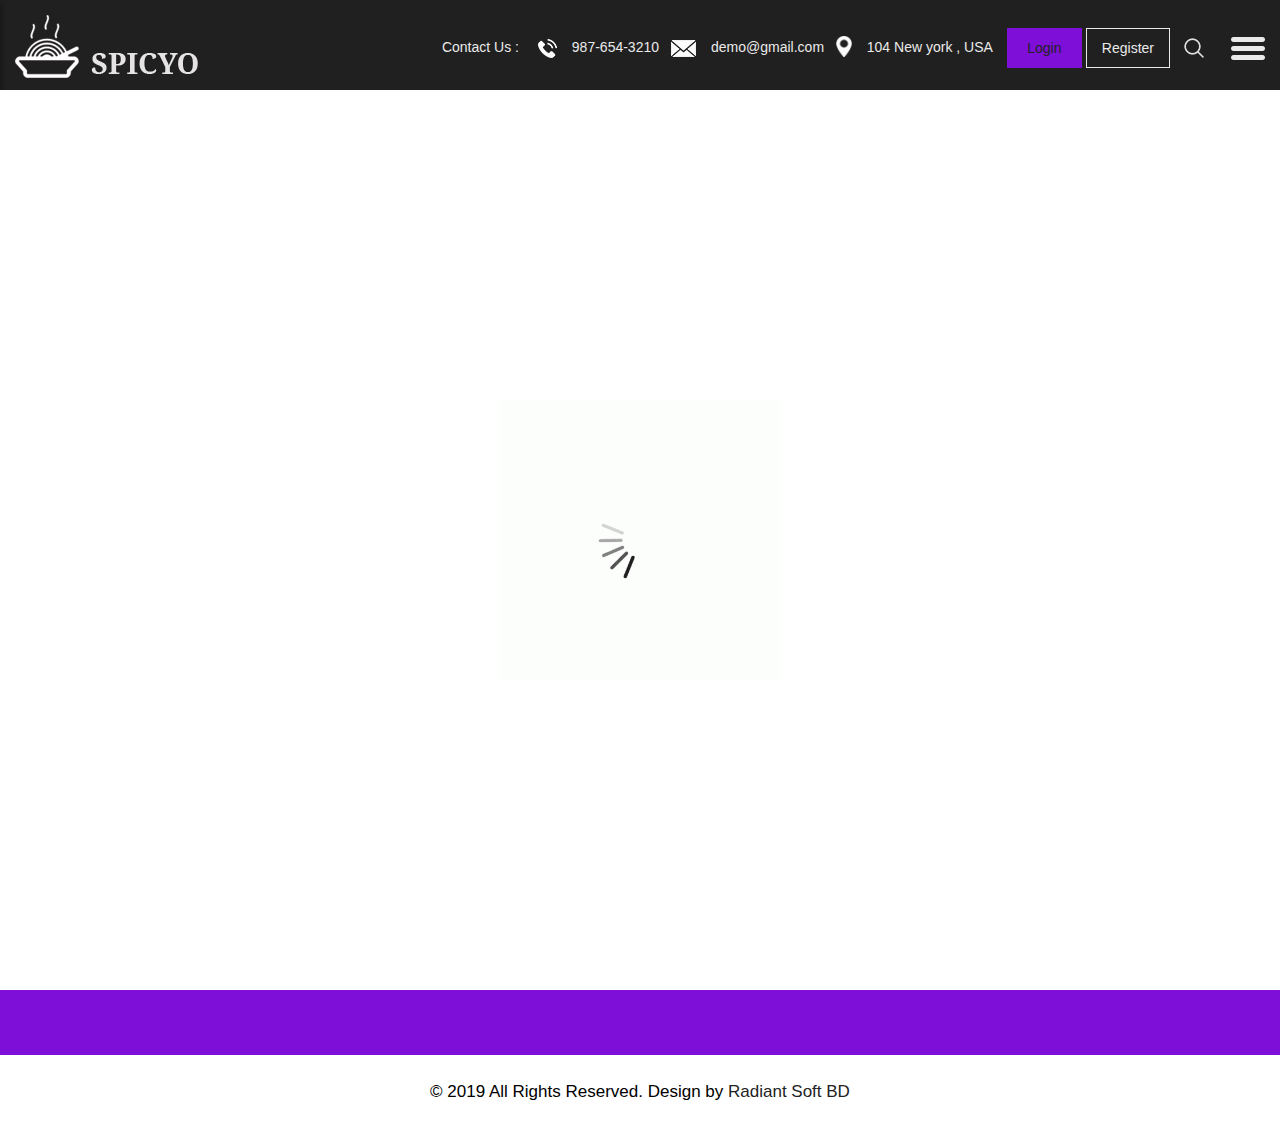
<file: contact.html>
<!DOCTYPE html>
<html lang="en">

<head>
    <!-- basic -->
    <meta charset="utf-8">
    <meta http-equiv="X-UA-Compatible" content="IE=edge">
    <!-- mobile metas -->
    <meta name="viewport" content="width=device-width, initial-scale=1">
    <meta name="viewport" content="initial-scale=1, maximum-scale=1">
    <!-- site metas -->
    <title>Spicyo</title>
    <meta name="keywords" content="">
    <meta name="description" content="">
    <meta name="author" content="">
    <!-- bootstrap css -->
    <link rel="stylesheet" href="css/bootstrap.min.css">
    <!-- owl css -->
    <link rel="stylesheet" href="css/owl.carousel.min.css">
    <!-- style css -->
    <link rel="stylesheet" href="css/style.css">
    <!-- responsive-->
    <link rel="stylesheet" href="css/responsive.css">
    <!-- awesome fontfamily -->
    <link rel="stylesheet" href="https://cdnjs.cloudflare.com/ajax/libs/font-awesome/4.7.0/css/font-awesome.min.css">
    <!--[if lt IE 9]>
      <script src="https://oss.maxcdn.com/html5shiv/3.7.3/html5shiv.min.js"></script>
      <script src="https://oss.maxcdn.com/respond/1.4.2/respond.min.js"></script><![endif]-->
</head>
<!-- body -->

<body class="main-layout Contact_page">
    <!-- loader  -->
    <div class="loader_bg">
        <div class="loader"><img src="images/loading.gif" alt="" /></div>
    </div>

    <div class="wrapper">
    <!-- end loader -->

     <div class="sidebar">
            <!-- Sidebar  -->
            <nav id="sidebar">

                <div id="dismiss">
                    <i class="fa fa-arrow-left"></i>
                </div>

                <ul class="list-unstyled components">

                    <li >
                        <a href="index.html">Home</a>
                    </li>
                    <li>
                        <a href="about.html">About</a>
                    </li>
                    <li>
                        <a href="recipe.html">Recipe</a>
                    </li>
                    <li>
                        <a href="blog.html">Blog</a>
                    </li>
                    <li class="active">
                        <a href="contact.html">Contact Us</a>
                    </li>
                </ul>

            </nav>
        </div>

    <div id="content">
    <!-- header -->
    <header>
        <div class="container-fluid">
            <div class="row">
                <div class="col-md-3">
                    <div class="full">
                        <a class="logo" href="index.html"><img src="images/logo.png" alt="#" /></a>
                    </div>
                </div>
                <div class="col-md-9">
                    <div class="full">
                        <div class="right_header_info">
                            <ul>
                                <li class="dinone">Contact Us : <img style="margin-right: 15px;margin-left: 15px;" src="images/phone_icon.png" alt="#"><a href="#">987-654-3210</a></li>
                                <li class="dinone"><img style="margin-right: 15px;" src="images/mail_icon.png" alt="#"><a href="#">demo@gmail.com</a></li>
                                <li class="dinone"><img style="margin-right: 15px;height: 21px;position: relative;top: -2px;" src="images/location_icon.png" alt="#"><a href="#">104 New york , USA</a></li>
                                <li class="button_user"><a class="button active" href="#">Login</a><a class="button" href="#">Register</a></li>
                                <li><img style="margin-right: 15px;" src="images/search_icon.png" alt="#"></li>
                                <li>
                                    <button type="button" id="sidebarCollapse">
                                        <img src="images/menu_icon.png" alt="#">
                                    </button>
                                </li>
                            </ul>
                        </div>
                    </div>
                </div>
            </div>
        </div>
    </header>
    <!-- end header -->
    <!-- footer -->
    <fooetr>
        <div class="footer">
            <div class="container-fluid">
                <div class="row">
                  <div class=" col-md-12">
                    <h2>Request  A<strong class="white"> Call  Back</strong></h2>
                  </div>
                    <div class="col-xl-6 col-lg-6 col-md-6 col-sm-12">
                      
                        <form class="main_form">
                            <div class="row">
                             
                                <div class="col-xl-12 col-lg-12 col-md-12 col-sm-12">
                                    <input class="form-control" placeholder="Name" type="text" name="Name">
                                </div>
                                <div class="col-xl-12 col-lg-12 col-md-12 col-sm-12">
                                    <input class="form-control" placeholder="Email" type="text" name="Email">
                                </div>
                                <div class="col-xl-12 col-lg-12 col-md-12 col-sm-12">
                                    <input class="form-control" placeholder="Phone" type="text" name="Phone">
                                </div>
                                <div class="col-xl-12 col-lg-12 col-md-12 col-sm-12">
                                    <textarea class="textarea" placeholder="Message" type="text" name="Message"></textarea>
                                </div>
                                <div class="col-xl-12 col-lg-12 col-md-12 col-sm-12">
                                    <button class="send">Send</button>
                                </div>
                            </div>
                        </form>
                    </div>
                    <div class="col-xl-6 col-lg-6 col-md-6 col-sm-12">
                        <div class="img-box">
                            <figure><img src="images/img.jpg" alt="img" /></figure>
                        </div>
                    </div>
                </div>
                <div class="row">
                    <div class="col-md-12">
                        <div class="footer_logo">
                          <a href="index.html"><img src="images/logo1.jpg" alt="logo" /></a>
                        </div>
                    </div>
                    <div class="col-md-12">
                        <ul class="lik">
                            <li > <a href="index.html">Home</a></li>
                            <li> <a href="about.html">About</a></li>
                            <li> <a href="recipe.html">Recipe</a></li>
                            <li> <a href="blog.html">blog</a></li>
                            <li class="active"> <a href="contact.html">Contact us</a></li>
                        </ul>
                    </div>
                    <div class="col-md-12">
                        <div class="new">
                            <h3>Newsletter</h3>
                            <form class="newtetter">
                                <input class="tetter" placeholder="Your email" type="text" name="Your email">
                                <button class="submit">Subscribe</button>
                            </form>
                        </div>
                    </div>
                </div>
            </div>
            <div class="copyright">
                <div class="container">
                    <p>© 2019 All Rights Reserved. Design by<a href="#"> Radiant Soft BD</a></p>
                </div>
            </div>
        </div>
    </fooetr>
    <!-- end footer -->

    </div>
    </div>
    <div class="overlay"></div>
    <!-- Javascript files-->
    <script src="js/jquery.min.js"></script>
    <script src="js/popper.min.js"></script>
    <script src="js/bootstrap.bundle.min.js"></script>
    <script src="js/owl.carousel.min.js"></script>
    <script src="js/custom.js"></script>
     <script src="js/jquery.mCustomScrollbar.concat.min.js"></script>
    
     <script src="js/jquery-3.0.0.min.js"></script>
   <script type="text/javascript">
        $(document).ready(function() {
            $("#sidebar").mCustomScrollbar({
                theme: "minimal"
            });

            $('#dismiss, .overlay').on('click', function() {
                $('#sidebar').removeClass('active');
                $('.overlay').removeClass('active');
            });

            $('#sidebarCollapse').on('click', function() {
                $('#sidebar').addClass('active');
                $('.overlay').addClass('active');
                $('.collapse.in').toggleClass('in');
                $('a[aria-expanded=true]').attr('aria-expanded', 'false');
            });
        });
    </script>

</body>

</html>
</file>
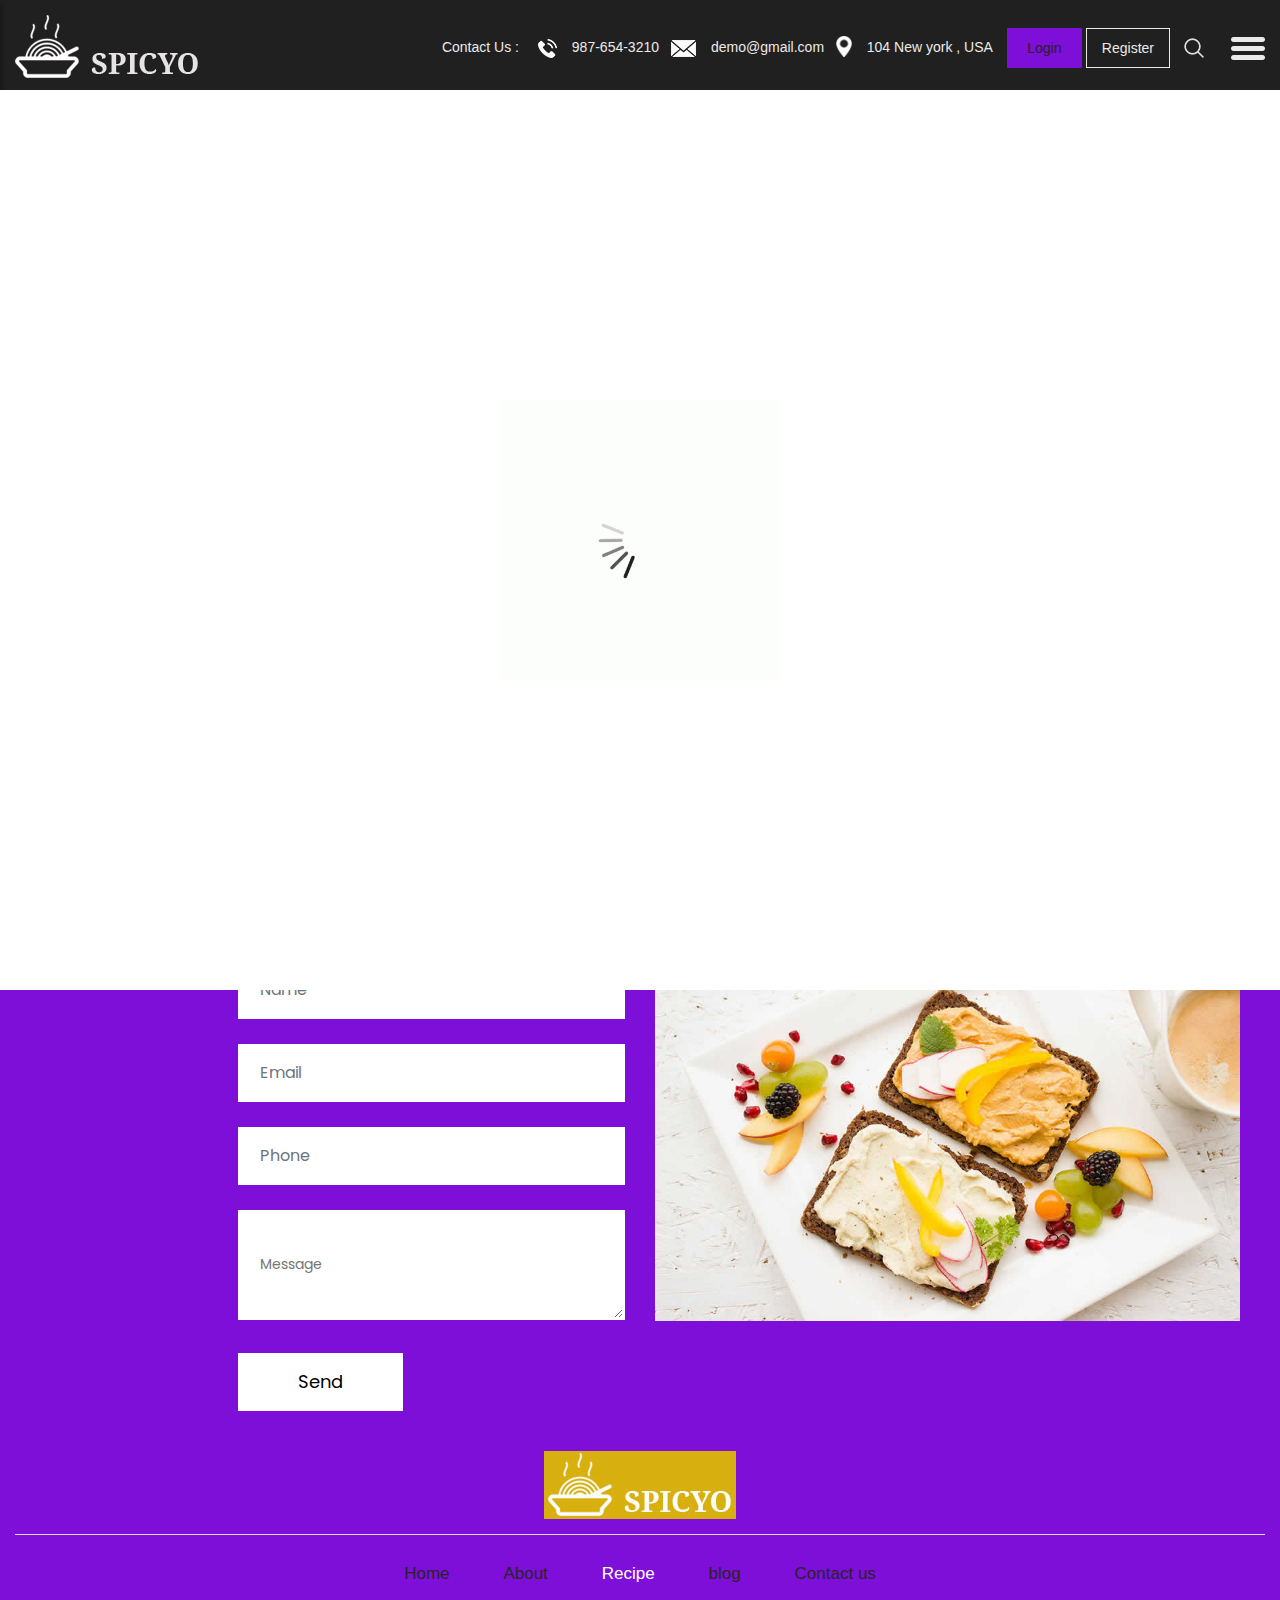
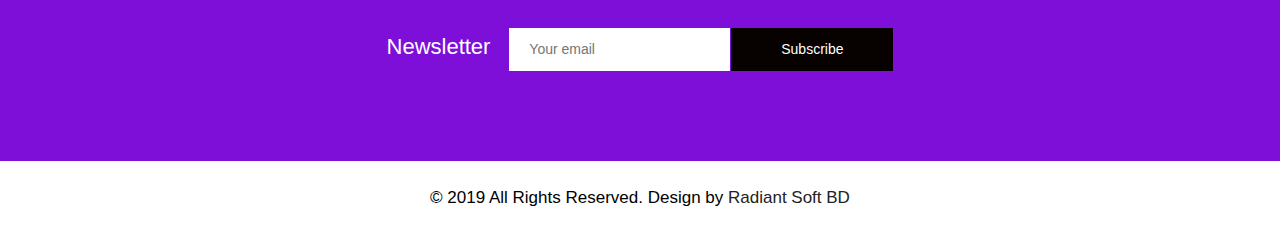
<file: recipe.html>
<!DOCTYPE html>
<html lang="en">

<head>
    <!-- basic -->
    <meta charset="utf-8">
    <meta http-equiv="X-UA-Compatible" content="IE=edge">
    <!-- mobile metas -->
    <meta name="viewport" content="width=device-width, initial-scale=1">
    <meta name="viewport" content="initial-scale=1, maximum-scale=1">
    <!-- site metas -->
    <title>Spicyo</title>
    <meta name="keywords" content="">
    <meta name="description" content="">
    <meta name="author" content="">
    <!-- bootstrap css -->
    <link rel="stylesheet" href="css/bootstrap.min.css">
    <!-- owl css -->
    <link rel="stylesheet" href="css/owl.carousel.min.css">
    <!-- style css -->
    <link rel="stylesheet" href="css/style.css">
    <!-- responsive-->
    <link rel="stylesheet" href="css/responsive.css">
    <!-- awesome fontfamily -->
    <link rel="stylesheet" href="https://cdnjs.cloudflare.com/ajax/libs/font-awesome/4.7.0/css/font-awesome.min.css">
    <!--[if lt IE 9]>
      <script src="https://oss.maxcdn.com/html5shiv/3.7.3/html5shiv.min.js"></script>
      <script src="https://oss.maxcdn.com/respond/1.4.2/respond.min.js"></script><![endif]-->
</head>
<!-- body -->
 
<body class="main-layout Recipes_page">
    <!-- loader  -->
    <div class="loader_bg">
        <div class="loader"><img src="images/loading.gif" alt="" /></div>
    </div>

    <div class="wrapper">
    <!-- end loader -->

     <div class="sidebar">
            <!-- Sidebar  -->
            <nav id="sidebar">

                <div id="dismiss">
                    <i class="fa fa-arrow-left"></i>
                </div>

                <ul class="list-unstyled components">

                    <li >
                        <a href="index.html">Home</a>
                    </li>
                    <li>
                        <a href="about.html">About</a>
                    </li>
                    <li class="active">
                        <a href="recipe.html">Recipe</a>
                    </li>
                    <li>
                        <a href="blog.html">Blog</a>
                    </li>
                    <li>
                        <a href="contact.html">Contact Us</a>
                    </li>
                </ul>

            </nav>
        </div>

    <div id="content">
    <!-- header -->
    <header>
        <div class="container-fluid">
            <div class="row">
                <div class="col-md-3">
                    <div class="full">
                        <a class="logo" href="index.html"><img src="images/logo.png" alt="#" /></a>
                    </div>
                </div>
                <div class="col-md-9">
                    <div class="full">
                        <div class="right_header_info">
                            <ul>
                                <li class="dinone">Contact Us : <img style="margin-right: 15px;margin-left: 15px;" src="images/phone_icon.png" alt="#"><a href="#">987-654-3210</a></li>
                                <li class="dinone"><img style="margin-right: 15px;" src="images/mail_icon.png" alt="#"><a href="#">demo@gmail.com</a></li>
                                <li class="dinone"><img style="margin-right: 15px;height: 21px;position: relative;top: -2px;" src="images/location_icon.png" alt="#"><a href="#">104 New york , USA</a></li>
                                <li class="button_user"><a class="button active" href="#">Login</a><a class="button" href="#">Register</a></li>
                                <li><img style="margin-right: 15px;" src="images/search_icon.png" alt="#"></li>
                                <li>
                                    <button type="button" id="sidebarCollapse">
                                        <img src="images/menu_icon.png" alt="#">
                                    </button>
                                </li>
                            </ul>
                        </div>
                    </div>
                </div>
            </div>
        </div>
    </header>
    <!-- end header -->
    
    <div class="yellow_bg">
   <div class="container">
            <div class="row">
               <div class="col-md-12">
                  <div class="title">
                     <h2>Our Recipes</h2>
                    
                  </div>
               </div>
            </div>
          </div>
</div>
    <!-- section -->
    <section class="resip_section">
        <div class="container">
            <div class="row">
               
                <div class="col-md-12">
            <div class="owl-carousel owl-theme">

                <div class="item">
                    <div class="product_blog_img">
                        <img src="images/rs1.png" alt="#" />
                    </div>
                    <div class="product_blog_cont">
                        <h3>Homemade</h3>
                        <h4><span class="theme_color">$</span>10</h4>
                    </div>
                </div>
                <div class="item">
                    <div class="product_blog_img">
                        <img src="images/rs2.png" alt="#" />
                    </div>
                    <div class="product_blog_cont">
                        <h3>Noodles</h3>
                        <h4><span class="theme_color">$</span>20</h4>
                    </div>
                </div>
                <div class="item">
                    <div class="product_blog_img">
                        <img src="images/rs3.png" alt="#" />
                    </div>
                    <div class="product_blog_cont">
                        <h3>Egg</h3>
                        <h4><span class="theme_color">$</span>30</h4>
                    </div>
                </div>
                <div class="item">
                    <div class="product_blog_img">
                        <img src="images/rs4.png" alt="#" />
                    </div>
                    <div class="product_blog_cont">
                        <h3>Sushi Dizzy</h3>
                        <h4><span class="theme_color">$</span>40</h4>
                    </div>
                </div>
                <div class="item">
                    <div class="product_blog_img">
                        <img src="images/rs5.png" alt="#" />
                    </div>
                    <div class="product_blog_cont">
                        <h3>The Coffee Break</h3>
                        <h4><span class="theme_color">$</span>50</h4>
                    </div>
                </div>
                <div class="item">
                    <div class="product_blog_img">
                        <img src="images/rs1.png" alt="#" />
                    </div>
                    <div class="product_blog_cont">
                        <h3>Homemade</h3>
                        <h4><span class="theme_color">$</span>10</h4>
                    </div>
                </div>
                <div class="item">
                    <div class="product_blog_img">
                        <img src="images/rs2.png" alt="#" />
                    </div>
                    <div class="product_blog_cont">
                        <h3>Noodles</h3>
                        <h4><span class="theme_color">$</span>20</h4>
                    </div>
                </div>
                <div class="item">
                    <div class="product_blog_img">
                        <img src="images/rs3.png" alt="#" />
                    </div>
                    <div class="product_blog_cont">
                        <h3>Egg</h3>
                        <h4><span class="theme_color">$</span>30</h4>
                    </div>
                </div>
                <div class="item">
                    <div class="product_blog_img">
                        <img src="images/rs4.png" alt="#" />
                    </div>
                    <div class="product_blog_cont">
                        <h3>Sushi Dizzy</h3>
                        <h4><span class="theme_color">$</span>40</h4>
                    </div>
                </div>
                <div class="item">
                    <div class="product_blog_img">
                        <img src="images/rs5.png" alt="#" />
                    </div>
                    <div class="product_blog_cont">
                        <h3>The Coffee Break</h3>
                        <h4><span class="theme_color">$</span>50</h4>
                    </div>
                </div>

            </div>
        </div>
            </div>
        </div>
    </section>


    <!-- footer -->
    <fooetr>
        <div class="footer">
            <div class="container-fluid">
                <div class="row">
                  <div class=" col-md-12">
                    <h2>Request  A<strong class="white"> Call  Back</strong></h2>
                  </div>
                    <div class="col-xl-6 col-lg-6 col-md-6 col-sm-12">
                      
                        <form class="main_form">
                            <div class="row">
                             
                                <div class="col-xl-12 col-lg-12 col-md-12 col-sm-12">
                                    <input class="form-control" placeholder="Name" type="text" name="Name">
                                </div>
                                <div class="col-xl-12 col-lg-12 col-md-12 col-sm-12">
                                    <input class="form-control" placeholder="Email" type="text" name="Email">
                                </div>
                                <div class="col-xl-12 col-lg-12 col-md-12 col-sm-12">
                                    <input class="form-control" placeholder="Phone" type="text" name="Phone">
                                </div>
                                <div class="col-xl-12 col-lg-12 col-md-12 col-sm-12">
                                    <textarea class="textarea" placeholder="Message" type="text" name="Message"></textarea>
                                </div>
                                <div class="col-xl-12 col-lg-12 col-md-12 col-sm-12">
                                    <button class="send">Send</button>
                                </div>
                            </div>
                        </form>
                    </div>
                    <div class="col-xl-6 col-lg-6 col-md-6 col-sm-12">
                        <div class="img-box">
                            <figure><img src="images/img.jpg" alt="img" /></figure>
                        </div>
                    </div>
                </div>
                <div class="row">
                    <div class="col-md-12">
                        <div class="footer_logo">
                          <a href="index.html"><img src="images/logo1.jpg" alt="logo" /></a>
                        </div>
                    </div>
                    <div class="col-md-12">
                        <ul class="lik">
                            <li > <a href="index.html">Home</a></li>
                            <li> <a href="about.html">About</a></li>
                            <li class="active"> <a href="recipe.html">Recipe</a></li>
                            <li> <a href="blog.html">blog</a></li>
                            <li> <a href="contact.html">Contact us</a></li>
                        </ul>
                    </div>
                    <div class="col-md-12">
                        <div class="new">
                            <h3>Newsletter</h3>
                            <form class="newtetter">
                                <input class="tetter" placeholder="Your email" type="text" name="Your email">
                                <button class="submit">Subscribe</button>
                            </form>
                        </div>
                    </div>
                </div>
            </div>
            <div class="copyright">
                <div class="container">
                    <p>© 2019 All Rights Reserved. Design by<a href="#"> Radiant Soft BD</a></p>
                </div>
            </div>
        </div>
    </fooetr>
    <!-- end footer -->

    </div>
    </div>
    <div class="overlay"></div>
    <!-- Javascript files-->
    <script src="js/jquery.min.js"></script>
    <script src="js/popper.min.js"></script>
    <script src="js/bootstrap.bundle.min.js"></script>
    <script src="js/owl.carousel.min.js"></script>
    <script src="js/custom.js"></script>
     <script src="js/jquery.mCustomScrollbar.concat.min.js"></script>
    
     <script src="js/jquery-3.0.0.min.js"></script>
   <script type="text/javascript">
        $(document).ready(function() {
            $("#sidebar").mCustomScrollbar({
                theme: "minimal"
            });

            $('#dismiss, .overlay').on('click', function() {
                $('#sidebar').removeClass('active');
                $('.overlay').removeClass('active');
            });

            $('#sidebarCollapse').on('click', function() {
                $('#sidebar').addClass('active');
                $('.overlay').addClass('active');
                $('.collapse.in').toggleClass('in');
                $('a[aria-expanded=true]').attr('aria-expanded', 'false');
            });
        });
    </script>

<script>
         $(document).ready(function() {
           var owl = $('.owl-carousel');
           owl.owlCarousel({
             margin: 10,
             nav: true,
             loop: true,
             responsive: {
               0: {
                 items: 1
               },
               600: {
                 items: 2
               },
               1000: {
                 items: 5
               }
             }
           })
         })
      </script>

</body>

</html>
</file>
<file: css/style.css>
/*--------------------------------------------------------------------- File Name: style.css ---------------------------------------------------------------------*/
/*--------------------------------------------------------------------- import Fonts ---------------------------------------------------------------------*/
 @import url('https://fonts.googleapis.com/css?family=Rajdhani:300,400,500,600,700');
 @import url('https://fonts.googleapis.com/css?family=Poppins:100,100i,200,200i,300,300i,400,400i,500,500i,600,600i,700,700i,800,800i,900,900i');
 @import url('https://fonts.googleapis.com/css?family=Raleway:100,100i,200,200i,300,300i,400,400i,500,500i,600,600i,700,700i,800,800i,900,900i');
/*--------------------------------------------------------------------- basic ---------------------------------------------------------------------*/
 body {
     color: #666666;
     font-size: 14px;
     font-family: 'Lato', sans-serif;
     line-height: 1.80857;
     font-weight: normal;
}
 a {
     color: #1f1f1f;
     text-decoration: none !important;
     outline: none !important;
     -webkit-transition: all .3s ease-in-out;
     -moz-transition: all .3s ease-in-out;
     -ms-transition: all .3s ease-in-out;
     -o-transition: all .3s ease-in-out;
     transition: all .3s ease-in-out;
}
 h1, h2, h3, h4, h5, h6 {
     letter-spacing: 0;
     font-weight: normal;
     position: relative;
     padding: 0 0 10px 0;
     font-weight: normal;
     line-height: normal;
     color: #111111;
     margin: 0 
}
 h1 {
     font-size: 24px 
}
 h2 {
     font-size: 22px 
}
 h3 {
     font-size: 18px 
}
 h4 {
     font-size: 16px 
}
 h5 {
     font-size: 14px 
}
 h6 {
     font-size: 13px 
}
 *, *::after, *::before {
     -webkit-box-sizing: border-box;
     -moz-box-sizing: border-box;
     box-sizing: border-box;
}
 h1 a, h2 a, h3 a, h4 a, h5 a, h6 a {
     color: #212121;
     text-decoration: none!important;
     opacity: 1 
}
 button:focus {
     outline: none;
}
 ul, li, ol {
     margin: 0px;
     padding: 0px;
     list-style: none;
}
 p {
     margin: 0px;
     font-weight: 300;
     font-size: 15px;
     line-height: 24px;
}
 a {
     color: #222222;
     text-decoration: none;
     outline: none !important;
}
 a, .btn {
     text-decoration: none !important;
     outline: none !important;
     -webkit-transition: all .3s ease-in-out;
     -moz-transition: all .3s ease-in-out;
     -ms-transition: all .3s ease-in-out;
     -o-transition: all .3s ease-in-out;
     transition: all .3s ease-in-out;
}
 img {
     max-width: 100%;
     height: auto;
}
 :focus {
     outline: 0;
}
 .btn-custom {
     margin-top: 20px;
     background-color: transparent !important;
     border: 2px solid #ddd;
     padding: 12px 40px;
     font-size: 16px;
}
 .lead {
     font-size: 18px;
     line-height: 30px;
     color: #767676;
     margin: 0;
     padding: 0;
}
 .form-control:focus {
     border-color: #ffffff !important;
     box-shadow: 0 0 0 .2rem rgba(255, 255, 255, .25);
}
 .navbar-form input {
     border: none !important;
}
 .badge {
     font-weight: 500;
}
 blockquote {
     margin: 20px 0 20px;
     padding: 30px;
}
 button {
     border: 0;
     margin: 0;
     padding: 0;
     cursor: pointer;
}
 .full {
     float: left;
     width: 100%;
}
 .layout_padding {
     padding-top: 90px;
     padding-bottom: 90px;
}
 .layout_padding_2 {
     padding-top: 75px;
     padding-bottom: 75px;
}
 .light_silver {
     background: #f9f9f9;
}
 .theme_bg {
     background: #38c8a8;
}
 .margin_top_30 {
     margin-top: 30px !important;
}
 .full {
     width: 100%;
     float: left;
     margin: 0;
     padding: 0;
}
/**-- heading section --**/
 .main_heading {
     text-align: center;
     display: flex;
     justify-content: center;
     position: relative;
     margin-bottom: 50px;
}
 .main_heading h2 {
     padding: 0;
     font-size: 48px;
     line-height: 60px;
     font-weight: 400;
     position: relative;
     letter-spacing: -0.5px;
     color: #114c7d;
     border-left: solid #38c8a8 10px;
     padding-left: 15px;
}
 .main_heading h2 strong {
     background: #38c8a8;
     color: #fff;
     font-weight: 600;
     padding: 0 15px;
     line-height: 68px;
}
 .white_heading_main h2 {
     color: #fff;
}
 .small_main_heading {
     margin-top: 25px;
     float: left;
     width: 100%;
     border-bottom: solid rgba(0, 0, 0, 0.07) 1px;
     margin-bottom: 25px;
}
 .small_main_heading h2 {
     padding: 2px 0 20px 0;
     color: #114c7d;
     font-weight: 400;
     font-size: 28px;
     background-image: url('../images/fevicon.png');
     background-repeat: no-repeat;
     padding-left: 55px;
     letter-spacing: -0.5px;
}
 .small_main_heading h2 strong {
     color: #38c8a8;
     font-weight: 600;
}
 .main_bt {
     background: #38c8a8;
     color: #fff;
     padding: 8px 25px 8px 20px;
     float: left;
     font-size: 15px;
     font-weight: 300;
     border-left: solid #114c7d 5px;
     border-radius: 0;
}
 a.readmore_bt {
     color: #fff;
     font-weight: 300;
     text-decoration: underline !important;
}
 .main_bt:hover, .main_bt:focus {
     background: #114c7d;
     border-left: solid #38c8a8 5px;
     color: #fff;
}
 .margin_top_50 {
     margin-top: 50px;
}
 .margin_bottom_30_all {
     margin-bottom: 30px;
}
 .text_align_center {
     text-align: center;
}
/*---------------------------- preloader area ----------------------------*/
 .loader_bg {
     position: fixed;
     z-index: 9999999;
     background: #fff;
     width: 100%;
     height: 100%;
}
 .loader {
     height: 100%;
     width: 100%;
     position: absolute;
     left: 0;
     top: 0;
     display: flex;
     justify-content: center;
     align-items: center;
}
 .loader img {
     width: 280px;
}
/*--------------------------------------------------------------------- header ---------------------------------------------------------------------*/
 header {
     min-height: 90px;
     background: #212020;
     padding: 15px 0;
     position: fixed;
     width: 100%;
     top: 0;
     left: 0;
     z-index: 998;
}
 header .container-fluid {
     max-width: 1850px;
}
 .right_header_info {
     width: 100%;
     float: left;
     padding: 20px 0 0;
}
 .right_header_info ul {
     list-style: none;
     padding: 0;
     margin: 0;
     float: right;
}
 .right_header_info ul li {
     display: inline;
     font-size: 16px;
     margin-left: 45px;
     color: #eaeaea;
     font-weight: 400;
     float: left;
}
 .right_header_info ul li a {
     color: #eaeaea;
     font-weight: 300;
}
 .button_user a {
     float: left;
     min-width: 75px;
     height: 35px;
     text-align: center;
     line-height: 35px;
     position: relative;
     top: -3px;
     padding: 0 15px;
     margin: 0 2px;
}
 .button_user a {
     float: left;
     min-width: 75px;
     height: 40px;
     text-align: center;
     line-height: 38px;
     position: relative;
     top: -7px;
     padding: 0 15px;
     margin: 0 2px;
     border: solid #eaeaea 1px;
}
 .button_user a:hover, .button_user a:focus, .button_user a.active {
     background: #7d0fd8;
     color: #fff;
     border-color: #7d0fd8;
     color: #222;
}
 #sidebarCollapse {
     background: transparent;
}
 .slider_section {
     background: #212020;
     min-height: 100vh;
     padding-top: 93px;
}
/** slider section **/
 #main_slider {
     padding: 90px 0 30px;
}
 .slider_section .container {
     width: 100%;
     max-width: 1920px;
}
 .vert .carousel-item-next.carousel-item-left, .vert .carousel-item-prev.carousel-item-right {
     -webkit-transform: translate3d(0, 0, 0);
     transform: translate3d(0, 0, 0);
}
 .vert .carousel-item-next, .vert .active.carousel-item-right {
     -webkit-transform: translate3d(0, 100%, 0);
     transform: translate3d(0, 100% 0);
}
 .vert .carousel-item-prev, .vert .active.carousel-item-left {
     -webkit-transform: translate3d(0,-100%, 0);
     transform: translate3d(0,-100%, 0);
}
 .slider_cont {
     padding-left: 190px;
     float: left;
     margin: 100px 0 0;
}
 .slider_cont h3 {
     font-size: 70px;
     font-weight: 600;
     color: #fff;
     line-height: 70px;
     letter-spacing: -2px;
}
 .slider_cont p {
     font-size: 18px;
     color: #999;
     line-height: normal;
     font-weight: 300;
     margin-top: 15px;
     margin-bottom: 10px;
     padding-right: 30px;
}
 #main_slider .carousel-control-prev, #main_slider .carousel-control-next {
     width: 65px;
     height: 65px;
     background: #e1e0e0;
     opacity: 1;
     font-size: 30px;
     color: #212020;
     border-radius: 100%;
}
 #main_slider a.carousel-control-prev {
     position: absolute;
     left: 50px;
     top: 42%;
}
 #main_slider a.carousel-control-next {
     position: absolute;
     left: 50px;
     top: 52%;
}
 .main_bt_border {
     color: #fff;
     font-size: 18px;
     font-weight: 300;
     min-width: 150px;
     border: solid #fff 1px;
     float: left;
     text-align: center;
     min-height: 50px;
     line-height: 50px;
     margin-top: 20px;
}
 .main_bt_border:hover, .main_bt_border:focus {
     background:#7d0fd8;
     border-color:#7d0fd8;
     color: #222;
}
 .theme_color {
     color: #f80d0d!important;
}
.resip_section {
    background: #212020;
    margin-top: 0;
    padding: 60px 0px 50px 0px;
    border-top: solid rgba(255,255,255,.1) 1px;
    box-shadow: inset 0 10px 30px -16px #000;
}
 .ourheading h2 {
    font-size: 45px;
     font-weight: 500;
     line-height: 40px;
     color: #fff;
     padding-bottom: 38px;
}
 .product_blog_cont {
     text-align: center;
     padding-top: 20px;
}
 .product_blog_cont h3 {
     color: #fff;
     font-size: 22px;
     font-weight: 400;
     text-align: center;
}
 .product_blog_cont h4 {
     color: #fff;
     font-size: 18px;
}
 .bgbg {
    font-size: 33px !important;
}
 .carousel-control-prev:focus, .carousel-control-prev:hover {
    background: #7d0fd8;
     color: #000;
}
 .carousel-control-prev {
     left: -160px;
     color: #000;
     opacity: 1;
     width: 55px;
     height:55px;
     background: #fff;
     top: 35%;
}
 .carousel-control-next:focus, .carousel-control-next:hover {
    background: #7d0fd8;
     color: #000;
}
 .carousel-control-next {
     right: -160px;
     color: #000;
     opacity: 1;
     width: 55px;
     height:55px;
     background: #fff;
     top: 35%;
}
 .owl-prev span {
     display: none;
}
 .owl-prev {
     width: 50px;
     height: 45px;
     background: url(../images/icon.jpg) !important;
     float: left;
     opacity: 1;
     color: #000;
}
 .owl-next {
     width: 50px;
     height: 45px;
     background: url(../images/-2.jpg) !important;
     float: right;
     opacity: 1;
     color: #000;
}
 .owl-next:hover{
    background: #7d0fd8;
     color: #000;
}
 .owl-dots {
     display: none;
}
 .owl-next span {
     display: none;
}
/** about **/
 .about {
    padding-top: 90px;
}
 .about .about_box {
    background: #191918;
     padding: 55px 40px;
}
 .about .about_box h3 {
     font-size: 30px;
     line-height: 28px;
     color: #fff;
     font-weight: 500;
     padding: 0;
}
 .about .about_box p {
     color: #ffff;
     font-size: 17px;
     line-height: 28px;
     padding: 30px 0px;
     font-weight: 400;
}
 .about .about_box a {
     color: #fff;
     font-size: 22px;
     line-height: 29px;
}
 .about .about_box a:hover {
     color: #e7bb0b;
}
 .about .about_img {
     height: 100%;
     background: #7d0fd8;
     margin-top: 90px;
}
 .about .about_img figure {
     margin: 0;
     margin-right: 0px;
     padding: 92px 0px 0px 60px;
     margin-right: -64px;
}
/** end about **/
/** blog **/
 .blog {
    padding-top: 180px;
}
 .title {
    text-align: center;
     padding-bottom: 60px;
}
 .title h2 {
    font-size: 45px;
     font-weight: 500;
     line-height: 40px;
     color: #191918;
     padding: 20px 0px;
}
 .title span {
    color: #191918;
     font-size: 17px;
     line-height: 20px;
     display: block;
}
 .blog .blog_box {
    border:#a1a1a1 solid 1px;
     background: #fff;
}
 .blog .blog_box .blog_img_box {
    background: #fff;
     box-shadow: #ddd 0px 3px 3px 0px;
}
 .blog .blog_box .blog_img_box figure {
    margin:0;
     position: relative;
}
 .blog_img_box figure img {
    width: 100%;
}
 .blog .blog_box .blog_img_box figure span {
     background: #000;
     top: 0;
     text-align: center;
     padding: 7px 10px;
     color: #fff;
     right: 0;
     left: 0;
     position: absolute;
     width: 100px;
}
 .blog .blog_box h3 {
     color: #373535;
     font-size: 22px;
     line-height: 25px;
     font-weight: 500;
     padding: 0px 20px;
     padding-top: 30px;
     padding-bottom: 15px;
}
 .blog .blog_box p {
     color: #525050;
     font-size: 17px;
     line-height: 28px;
     padding: 0px 20px;
     padding-bottom:28px;
}
/** end blog **/
/** Our Client **/
 .Client {
     padding-top:90px;
}
 .Client .title h2 {
     font-size: 45px;
     font-weight: 500;
     line-height: 40px;
     color: #191918;
     padding: 20px 0px;
     padding-bottom: 0px;
}
 .Client .Client_box {
     background: #212020;
     border-radius: 20px;
     text-align: center;
     padding: 65px 50px;
}
 .Client .Client_box h3 {
     color: #fff;
     font-size: 30px;
     line-height: 28px;
     padding: 25px 0px;
     padding-top: 32px;
}
 .Client .Client_box p {
     color: #fff;
     font-size: 17px;
     line-height:28px;
     font-weight: 400;
}
 .Client .Client_box i {
     padding-top: 20px;
     display: inline-block;
}
/** end Our Client **/
/*--------------------------------------------------------------------- footer ---------------------------------------------------------------------*/
 .footer {
     background: #7d0fd8;
     padding-top:90px;
     margin-top: 90px;
}
 .footer h2 {
     color: #000;
     font-size: 40px;
     font-weight: 500;
     padding-left: 223px;
     padding-bottom: 0px;
}
 .white {
     color: #fff;
     font-weight: 500;
}
 .main_form {
     padding-top: 30px;
     padding-left: 223px;
}
 .form-control {
     border: #fff solid 2px;
     border-radius: inherit;
     margin-bottom: 25px;
     padding: 15px 20px;
     font-family: poppins;
}
 .form-control:focus {
     box-shadow: inherit;
     border: #fff solid 2px !important;
}
 .textarea {
     font-family: poppins;
     border: #fff solid 2px;
     margin-bottom: 25px;
     padding: 15px 20px;
     width: 100%;
     padding-top: 40px;
}
 .send {
     font-family: poppins;
     float: left;
     margin: 0 auto;
     display: block;
     background: #fff;
     color: #000;
     max-width: 165px;
     padding: 13px 0px;
     width: 100%;
     font-size: 18px;
}
 .send:hover {
     background: #000;
     color: #fff;
}
 .footer .img-box {
     padding-right: 25px;
}
 .footer_logo {
     margin-top: 40px;
     text-align: center;
     border-bottom: #ddd solid 1px;
     padding-bottom: 15px;
     margin-bottom: 15px;
}
 ul.lik {
    text-align: center;
     margin-top: 10px;
}
 ul.lik li {
    display: inline-block;
}
 ul.lik li a {
     color: #292323;
     font-size: 17px;
     line-height: 27px;
     padding: 0px 25px;
     font-weight: 500;
}
 ul.lik li a:hover {
     color: #fff;
}
 ul.lik li.active a {
    color: #fff;
}
 .new {
    text-align: center;
     margin-top: 40px;
}
 .new h3 {
    color: #fff;
     font-size:22px;
     font-weight: 500;
     display:inline-block;
     padding-right: 15px;
}
 .newtt p {
    color: #fff;
     text-align: center;
     margin-top: 35px;
}
 .newtetter {
    display: inline-block;
}
 .newtetter .tetter {
     padding: 9px 20px;
     border-radius: inherit;
     border: indianred
}
 .submit {
     background: #070100;
     margin-left: -3px;
     padding: 9px 50px;
     color: #fff;
}
 .submit:hover {
    background: #ddd;
     color: #000;
}
 .footer .img-box figure {
    margin: 0px;
}
 .footer .img-box figure img {
    width: 100%;
}
 .copyright {
    background: #fff;
     margin-top: 90px;
}
 .copyright p {
    color: #000;
     text-align: center;
     padding: 25px 0px;
     font-size: 17px;
}
 .copyright a:hover {
    color:#7d0fd8;
}
 .owl-dot {
     background: #15cfe5 !important;
     width: 25px;
     height: 25px;
     margin-bottom: 25px !important;
     border-radius: 25px;
     margin: 0px 5px;
     margin-bottom: 0px;
}
/* --------------------------------------------------- SIDEBAR STYLE ----------------------------------------------------- */
 #sidebar {
     width: 280px;
     position: fixed;
     top: 0;
     left: -280px;
     height: 100vh;
     z-index: 999;
     background: #fff;
     color: #fff;
     transition: all 0.3s;
     overflow-y: scroll;
     box-shadow: 3px 3px 3px rgba(0, 0, 0, 0.2);
}
 #sidebar.active {
     left: 0;
}
 #dismiss {
     width: 35px;
     height: 35px;
     line-height: 34px;
     text-align: center;
     background: #111;
     position: absolute;
     top: 10px;
     right: 10px;
     cursor: pointer;
     -webkit-transition: all 0.3s;
     -o-transition: all 0.3s;
     transition: all 0.3s;
}
 #dismiss:hover {
     background: #111;
     color: #fff;
}
 .overlay {
     display: none;
     position: fixed;
     width: 100vw;
     height: 100vh;
     background: rgba(0, 0, 0, 0.7);
     z-index: 998;
     opacity: 0;
     transition: all 0.5s ease-in-out;
}
 .overlay.active {
     display: block;
     opacity: 1;
}
 #sidebarCollapse {
     background: transparent;
     padding: 0;
     border: none;
}
 #sidebar .sidebar-header {
     padding: 20px;
     background: #6d7fcc;
}
 #sidebar ul.components {
     padding: 55px 0;
}
 #sidebar ul p {
     color: #fff;
     padding: 10px;
}
 #sidebar ul li a {
     padding: 10px 25px;
     font-size: 1.3em;
     display: block;
     font-weight: 300;
}
 #sidebar ul li a:hover {
     color: #fff;
     background:#7d0fd8;
}
 #sidebar ul li.active > a, a[aria-expanded="true"] {
     color: #fff;
     background: #7d0fd8;
}
 a[data-toggle="collapse"] {
     position: relative;
}
 .dropdown-toggle::after {
     display: block;
     position: absolute;
     top: 50%;
     right: 20px;
     transform: translateY(-50%);
}
 ul ul a {
     font-size: 0.9em !important;
     padding-left: 30px !important;
     background: #6d7fcc;
}
 ul.CTAs {
     padding: 20px;
}
 ul.CTAs a {
     text-align: center;
     font-size: 0.9em !important;
     display: block;
     border-radius: 5px;
     margin-bottom: 5px;
}
 a.download {
     background: #fff;
     color: #7386D5;
}
 a.article, a.article:hover {
     background: #6d7fcc !important;
     color: #fff !important;
}
/*--------------------------------------------------------------------- ener page css ---------------------------------------------------------------------*/
 .bg_bg {
    background: url(../images/bg.jpg);
}
 .yellow_bg .title h2 {
     font-weight: bold;
     color: #fff;
     font-weight: 500;
}
 .yellow_bg {
     background-color: #7d0fd8;
     padding: 40px 0px;
     margin-top: 90px;
}
 .yellow_bg .title {
     padding-bottom: 0px;
     text-align: center;
}
 .about_page .about span {
    padding-top: 15px;
}
 .about_page .footer {
    margin-top: 180px;
}
 .blog_page .blog {
    padding-top: 90px;
}
 .blog_page .blog span {
    padding-top: 15px;
}
 .yellow_bg .title h2 {
     font-weight: bold;
     color: #fff;
     font-weight: 500;
}
</file>
<file: css/responsive.css>
/*--------------------------------------------------------------------- File Name: responsive.css ---------------------------------------------------------------------*/
 @media (min-width: 1200px) and (max-width: 1500px) {
     .right_header_info ul li {
        font-size: 14px;
         margin-left: 12px;
    }
     .slider_cont h3 {
        font-size: 36px;
         line-height: 45px;
    }
     .slider_cont p {
        margin-top: 10px;
         margin-bottom: 5px
    }
     .slider_section {
        min-height: auto;
    }
     .carousel-control-prev {
         width: 50px;
         height:50px;
         left: -20px;
         top: 95%;
    }
     .carousel-control-next {
         width: 50px;
         height:50px;
         right: -20px;
         top: 95%;
    }
}
 @media (min-width: 992px) and (max-width: 1199px) {
     .dinone {
        display: none !important;
    }
     .slider_section {
        min-height: auto;
    }
     .slider_cont {
        padding-left: 128px;
         margin: 0;
    }
     .slider_cont h3 {
        font-size: 36px;
         line-height: 45px;
    }
     .slider_cont p {
        margin-top: 10px;
         margin-bottom: 5px
    }
     #main_slider .carousel-control-prev, #main_slider .carousel-control-next {
        width: 54px;
         height: 54px;
    }
     .carousel-control-prev {
         width: 50px;
         height:50px;
         left: -20px;
         top: 95%;
    }
     .carousel-control-next {
         width: 50px;
         height:50px;
         right: -20px;
         top: 95%;
    }
     .about .about_img figure {
        padding: 155px 0px 0px 60px;
    }
     .footer h2 {
        padding-left: 17px;
    }
     .main_form {
        padding-left: 17px;
    }
}
 @media (min-width: 768px) and (max-width: 991px) {
     .dinone {
        display: none !important;
    }
     .slider_cont {
        display: none;
    }
     .slider_section {
        min-height: auto;
    }
     .slider_image img {
        height: 250px;
    }
     .slider_image.full.text_align_center img {
        height: 250px;
    }
     #main_slider a.carousel-control-prev {
        top: 31%;
    }
     .carousel-control-prev {
         left: -2px;
         width: 50px;
         height:50px;
         top: 95%;
    }
     .carousel-control-next {
         right: -2px;
         width: 50px;
         height:50px;
         top: 95%;
    }
     .blog {
         padding-top: 120px;
    }
     .about_page .footer {
        margin-top: 120px;
    }
     .about .about_img {
         margin-top: 30px;
    }
     .about .about_img figure {
        padding: 28px 0px 0px 60px;
         margin-right: -64px;
    }
     .blog .blog_box p {
         font-size: 15px;
         line-height: 22px;
         padding: 0px 10px;
    }
     .footer h2 {
        padding-left: 17px;
    }
     .main_form {
        padding-left: 17px;
    }
     .Client .Client_box {
        padding: 55px 30px;
    }
}
 @media (min-width: 576px) and (max-width: 767px) {
     .dinone {
        display: none !important;
    }
     .slider_cont {
        display: none;
    }
     .slider_section {
        min-height: auto;
    }
     .slider_image img {
        height: 250px;
    }
     .slider_image.full.text_align_center img {
        height: 250px;
    }
     #main_slider a.carousel-control-prev {
        top: 31%;
    }
     .right_header_info {
        padding: 0px 0 0;
    }
     .right_header_info ul {
        margin-top: -37px !important;
    }
     .carousel-control-prev {
         left: -2px;
         width: 50px;
         height:50px;
         top: 95%;
    }
     .carousel-control-next {
         right: -2px;
         width: 50px;
         height:50px;
         top: 95%;
    }
     .title h2 {
        font-size: 34px;
         line-height: 35px;
    }
     .about .about_img {
        margin-top: 30px;
         margin-right: 65px;
    }
     .about .about_img figure {
        padding: 31px 0px 0px 44px;
         margin-right: -60px;
    }
     .blog {
         padding-top: 120px;
    }
     .about_page .footer {
        margin-top: 120px;
    }
     .mar_bottom {
        margin-bottom: 30px;
    }
     .footer h2 {
        padding-left: 0px;
    }
     .main_form {
        padding-left: 0px;
    }
     .send {
        margin-bottom: 30px;
    }
     ul.lik li a {
        padding: 0px 21px;
    }
}
 @media (max-width: 575px) {
     .logo {
        text-align: center;
         display: block;
    }
     .right_header_info ul {
         float: inherit;
         float: inherit;
         text-align: center;
         display: flex;
         justify-content: center;
         width: 100%;
    }
     .right_header_info ul li {
        padding-top: 10px;
         margin-left: 10px;
    }
     .dinone {
        display: none !important;
    }
     .slider_cont {
        display: none;
    }
     #main_slider a.carousel-control-prev {
        top: 40%;
         left: 0px;
         width: 50px;
         height: 50px;
    }
     #main_slider a.carousel-control-next {
        top: 60%;
         left: 0px;
         width: 50px;
         height: 50px;
    }
     .slider_section {
        min-height: auto;
    }
     .slider_image img {
        height: 250px;
    }
     .slider_image.full.text_align_center img {
        height: 250px;
    }
     .product_blog_img {
        text-align: center;
    }
     .carousel-control-prev {
         left: -2px;
         width: 50px;
         height:50px;
         top: 95%;
    }
     .carousel-control-next {
         right: -2px;
         width: 50px;
         height:50px;
         top: 95%;
    }
     .title h2 {
        font-size: 36px;
         line-height: 38px;
    }
     .blog {
        padding-top: 120px;
    }
     .about_page .footer {
        margin-top: 120px;
    }
     .about .about_img figure {
        padding: 32px 0px 0px 32px;
         margin-right: -30px;
    }
     .about .about_img {
        margin-top: 30px;
         margin-right: 30px;
    }
     .about .about_box {
        padding: 55px 20px;
    }
     .Client .Client_box {
        padding: 65px 25px;
    }
     .mar_bottom {
        margin-bottom: 30px;
    }
     .footer h2 {
        padding-left: 0px;
         font-size: 28px;
    }
     .main_form {
        padding-left: 0px;
    }
     .send {
        margin-bottom: 30px;
    }
     ul.lik li a {
        padding: 0px 13px;
    }
     .newtetter .tetter {
        width: 64%;
    }
     .submit {
        width: 102px;
         padding: 9px 18px;
    }
     .yellow_bg {
        margin-top: 163px;
    }
}
</file>
